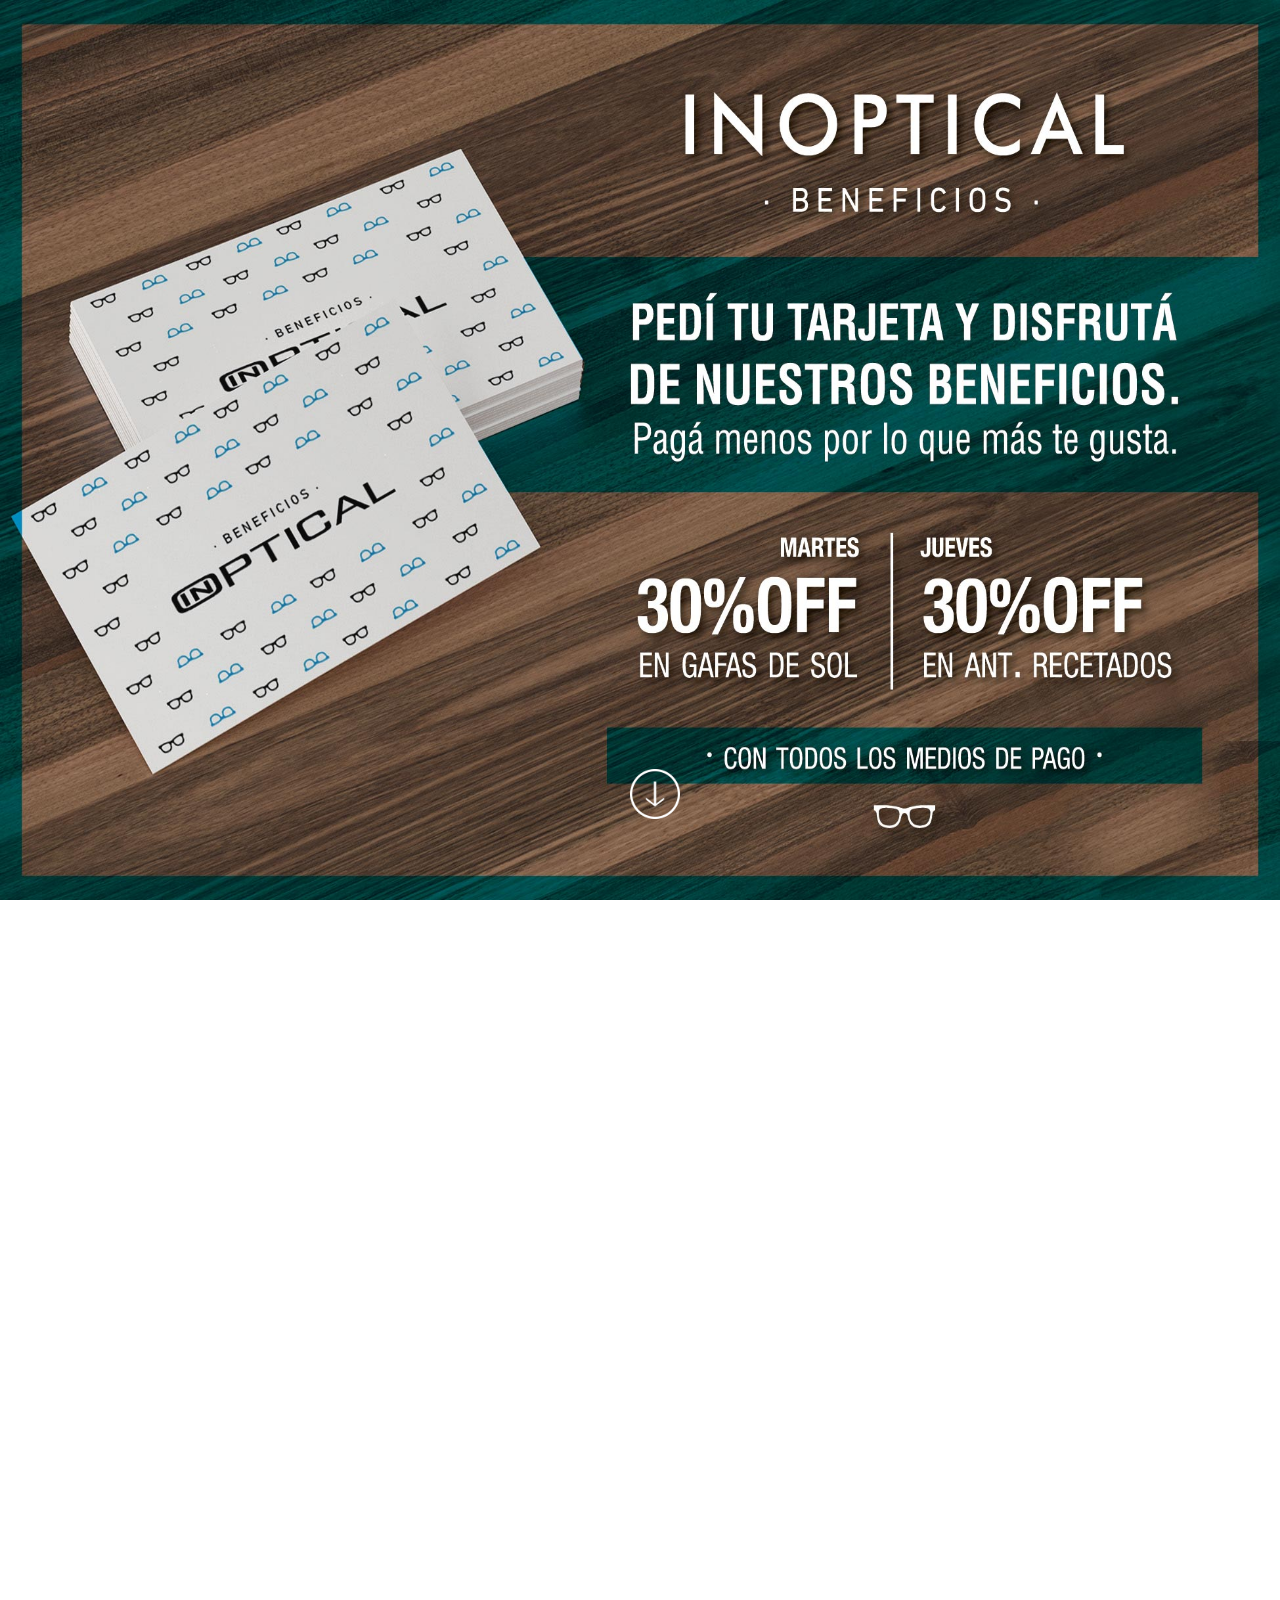
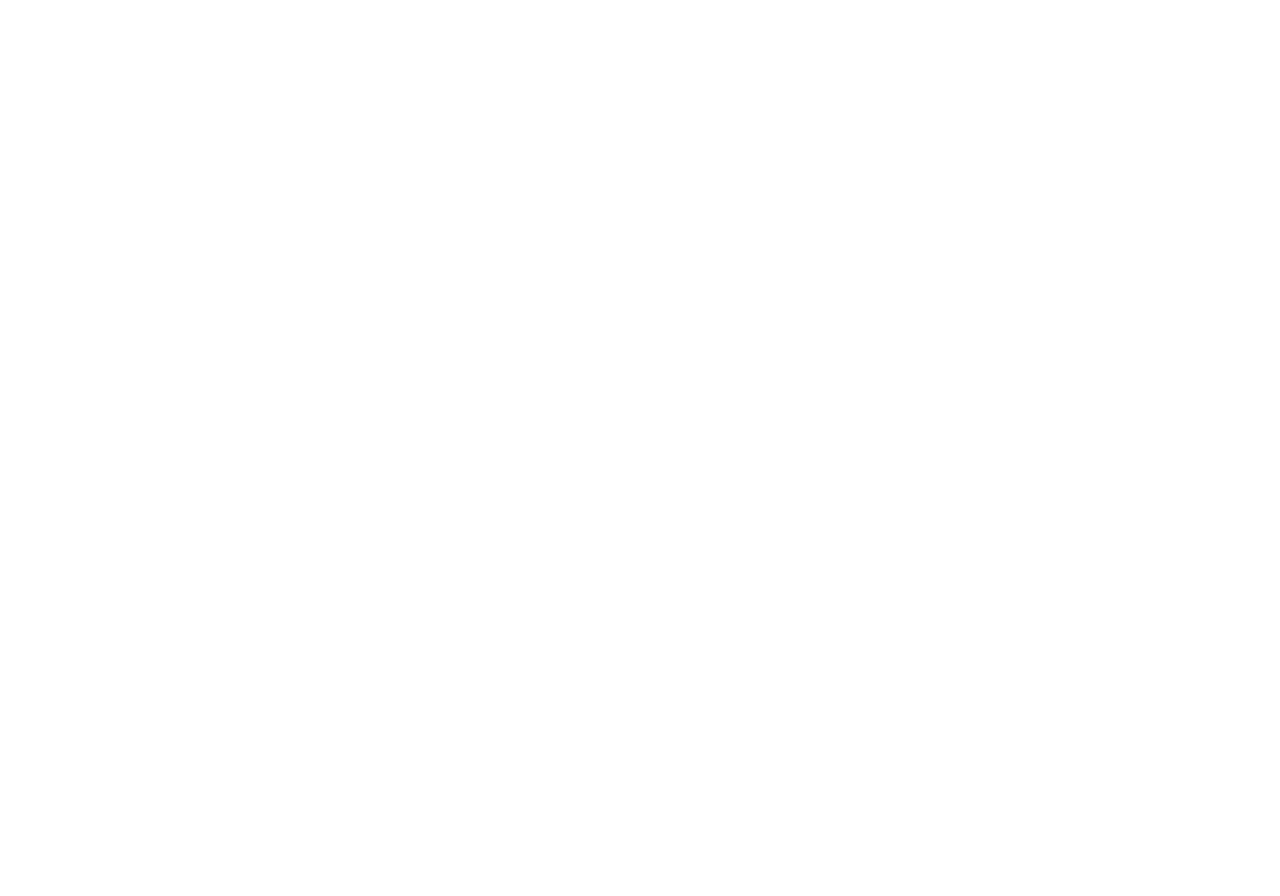
<file: index.html>
<!doctype html>
<html>
<head>
   <meta charset="utf-8">
   <meta name="viewport" content="width=device-width, initial-scale=1.0">
   <meta name="Enlace IT" content="">

   <title> IN OPTICAL </title>

   <!-- Bootstrap core CSS -->
   <link href="css/bootstrap.min.css" rel="stylesheet">
   <link href="css/bootstrap-social.css" rel="stylesheet">

   <!-- Custom Google Web Font -->
   <link href="font-awesome/css/font-awesome.min.css" rel="stylesheet">
   <link href='http://fonts.googleapis.com/css?family=Lato:100,300,400,700,900,100italic,300italic,400italic,700italic,900italic' rel='stylesheet' type='text/css'>
 <link href='http://fonts.googleapis.com/css?family=Arvo:400,700' rel='stylesheet' type='text/css'>

   <!-- Custom CSS-->
   <link href="css/general.css" rel="stylesheet">

  <!-- Owl-Carousel -->
   <link href="css/custom.css" rel="stylesheet">
 <link href="css/owl.carousel.css" rel="stylesheet">
   <link href="css/owl.theme.css" rel="stylesheet">
 <link href="css/style.css" rel="stylesheet">
 <link href="css/animate.css" rel="stylesheet">
 <!-- Magnific Popup core CSS file -->
 <link rel="stylesheet" href="css/magnific-popup.css">
 <script src="js/modernizr-2.8.3.min.js"></script>  <!-- Modernizr /-->
</head>
<body id="home">
 <!-- FullScreen -->
   <div class="intro-header img-responsive col-md-12 col-xs-12 col-sm-12">
       <!-- /.container -->
   <div class="col-md-12 col-xs-12 col-sm-12 text-center abcen wow fadeIn">
     <div class="button_down ">
       <a class="imgcircle wow bounceInUp" data-wow-duration="1.5s"  href="#formularioBeneficio"> <img class="img_scroll" src="img/icon/circle.png" alt=""> </a>
     </div>
   </div>
   </div>
 <!-- What is -->
  <div id="formularioBeneficio" class="col-md-12 col-xs-12 col-sm-12 fondoBeneficios clear">
     <div class="row centrarDiv">
       <div class="col-md-3 col-xs-12 col-sm-12 divwhite">
         <div class="col-md-12 col-xs-12 col-sm-12 logo">
           <img src="img/inoptic.png"/>
           <br/>
           <br/>
           <br/>
         </div>
           <h7><span>BASES LEGALES</span></h7>
           <br/>
           <br/>
           <p>
             Beneficios exclusivo para socios Inoptical hasta el dia 31/12/2016.
             Valido presentando su tarjeta y documento que acredite identidad.
             Los mismos estan vigentes a la fecha pudiendo estar sujetos a futuras modificaciones. Solo se podra hacer uso deellos una vez completado el formulario y confirmados los datos via e-mail. Las promociones vigentes no sonacumulativas con cualquier otro descuento y/o promocion eventual que el comercio disponga.
           </p>
       </div>
       <div class="col-md-8 col-xs-12  col-sm-12 divwhite">
         <div class="col-md-12 col-xs-12 logo">
           <img src="img/inoptic.png"/>
         </div>
         <form class="form-horizontal" id="beneficiosForm">
           <div class="col-md-12 col-xs-12 form-group">
             <input type="text" class="form-control input-sm" id="nombreApellido" placeholder="Nombre y Apellido" name="nombreApellido">
           </div>
           <div class="col-md-4 col-xs-12 form-group">
             <input type="text" class="form-control input-sm" id="dni" placeholder="D.N.I Nro." name="dni">
           </div>
           <div class="col-md-4  col-xs-12 form-group">
             <input type="text" class="form-control input-sm" id="fechaNacimiento" placeholder="Fecha Nac." name="fechaNacimiento">
           </div>
           <div class="col-md-4 col-xs-12 form-group">
             <select class="form-control input-sm" name="sexo" id="sexo">
               <option value="1">Hombre</option>
               <option value="0">Mujer</option>
             </select>
           </div>
           <div class="col-md-4 col-xs-12 form-group">
             <input type="text" class="form-control input-sm" id="telefono" placeholder="Telofono" name="telefono">
           </div>
           <div class="col-md-8 col-xs-12 form-group">
             <input type="text" class="form-control input-sm" id="celular" placeholder="Celular" name="celular">
           </div>
           <div class="col-md-6 col-xs-12 form-group">
             <input type="text" class="form-control input-sm" id="email" placeholder="Email" name="email">
           </div>
           <div class="col-md-3 col-xs-12 form-group">
             <input type="text" class="form-control input-sm" id="ocupacion" placeholder="Ocupacion" name="ocupacion">
           </div>
           <div class="col-md-3 col-xs-12 form-group">
             <input type="text" class="form-control input-sm" id="empresa" placeholder="Empresa" name="empresa">
           </div>
           <div class="col-md-8 col-xs-12 form-group">
             <input type="text" class="form-control input-sm" id="calle" placeholder="Direccion" name="calle">
           </div>
           <div class="col-md-2 col-xs-6 form-group">
             <input type="text" class="form-control input-sm" id="numeroCalle" placeholder="Nro" name="numeroCalle">
           </div>
           <div class="col-md-2 col-xs-6 form-group">
             <input type="text" class="form-control input-sm" id="piso" placeholder="Piso" name="piso">
           </div>
           <div class="col-md-6 col-xs-12 form-group">
             <input type="text" class="form-control input-sm" id="localidad" placeholder="Localidad" name="localidad">
           </div>
           <div class="col-md-6 col-xs-12 form-group">
             <input type="text" class="form-control input-sm" id="cp" placeholder="C.P." name="cp">
           </div>
           <div class="col-md-6 col-xs-12 form-group">
             <input type="text" class="form-control input-sm" id="provincia" placeholder="Provincia" name="provincia">
           </div>
           <div class="col-md-6 col-xs-12 form-group">
             <input type="text" class="form-control input-sm" id="today" placeholder="Fecha" name="fecha">
           </div>
           <div class="col-md-12 col-xs-12 footerForm">
             <div class="col-md-8 col-xs-8">
               <p class="textForm">ROCA 190 - <span>NEUQUEN CAPITAL</span> - INOPTICAL@HOTMAIL.COM</p>
             </div>
             <div class="col-md-4 col-xs-4">
               <button type="submit" class="btn btn-xs btn-primary sendButton">Registrar!</button>
             </div>
           </div>
         </form>
       </div>
     </div>
   </div>
 <!-- Contact -->
 <div id="contact" class="content-section-a clear">
   <div class="container">
     <div class="row">
     <div class="col-md-6 col-md-offset-3 text-center wrap_title">
       <h2>Contacto</h2>
     </div>
     <form id="formularioContacto" role="form" action="" method="post" >
       <div class="col-md-6">
         <div class="form-group">
           <label for="InputName">nombre</label>
           <div class="input-group">
             <input type="text" class="form-control" name="InputName" id="InputName" placeholder="Enter Name" required>
             <span class="input-group-addon"><i class="glyphicon glyphicon-ok form-control-feedback"></i></span>
           </div>
         </div>
         <div class="form-group">
           <label for="InputEmail">Mail</label>
           <div class="input-group">
             <input type="email" class="form-control" id="InputEmail" name="InputEmail" placeholder="Enter Email" required  >
             <span class="input-group-addon"><i class="glyphicon glyphicon-ok form-control-feedback"></i></span>
           </div>
         </div>
         <div class="form-group">
           <label for="InputMessage">Mensaje</label>
           <div class="input-group">
             <textarea name="InputMessage" id="InputMessage" class="form-control" rows="5" required></textarea>
             <span class="input-group-addon"><i class="glyphicon glyphicon-ok form-control-feedback"></i></span>
           </div>
         </div>
         <input type="submit" name="submit" id="submit" value="Submit" class="btn wow tada btn-embossed btn-primary pull-right">
       </div>
     </form>
     <hr class="featurette-divider hidden-lg">
       <div class="col-md-5 col-md-push-1 address">
         <address>
           <iframe src="https://www.google.com/maps/embed?pb=!1m18!1m12!1m3!1d3102.776063617778!2d-68.0640296842827!3d-38.95194397956227!2m3!1f0!2f0!3f0!3m2!1i1024!2i768!4f13.1!3m3!1m2!1s0x960a33ce4d6e00d3%3A0x63a78d6bc4a06498!2sIN+OPTICAL!5e0!3m2!1ses!2sar!4v1473375838961" width="600" height="450" frameborder="0" style="border:0" allowfullscreen></iframe>
         </address>
       </div>
      <div class="col-md-12 text-center">
        <h3>Social</h3>
        <li class="social">
          <a class="btn btn-lg btn-social-icon btn-facebook" href="https://www.facebook.com/inopticalnqn/?fref=ts">
            <span class="fa fa-facebook"></span>
          </a>
          <a class="btn btn-lg btn-social-icon btn-instagram" href="https://www.instagram.com/inoptical/">
            <span class="fa fa-instagram"></span>
          </a>
        </li>
      </div>
     </div>
   </div>
 </div>
   <!-- JavaScript -->
   <script src="https://www.google.com/recaptcha/api.js"></script>
   <!-- jQuery Version 1.11.1 -->
   <script src="js/jquery.js"></script>
   <!-- Bootstrap Core JavaScript -->
   <script src="js/bootstrap.min.js"></script>
   <script src="plugins/jquery/jquery-2.1.0.min.js"></script>
   <script src="plugins/jquery-ui/jquery-ui.min.js"></script>
   <!-- Include all compiled plugins (below), or include individual files as needed -->
   <script src="plugins/bootstrap/bootstrap.min.js"></script>
   <script src="plugins/justified-gallery/jquery.justifiedgallery.min.js"></script>
   <script src="plugins/tinymce/tinymce.min.js"></script>
   <script src="plugins/tinymce/jquery.tinymce.min.js"></script>
   <!-- All functions for this theme + document.ready processing -->
   <script src="plugins/bootstrapvalidator/bootstrapValidator.js"></script>
   <script src="js/ameBeneficios.js"></script>
</body>

</html>
</file>
<file: css/general.css>
/*
Theme: Flatfy Theme
Author: Andrea Galanti
Bootstrap Version
Build: 1.0
http://www.andreagalanti.it
*/

/*General */

body, html {
	height: 100%;
	width: 100%;
	overflow-x:hidden;
}
.divwhite{
height: 100%;
text-align: center;
background-color: #fff;
border-radius: 15px;
margin-left: 1.3em;
padding: 1.5%;
}
.centrarDiv{
	position: relative;
	margin: auto;
	right: 2em;
	left: 2em;
	padding-top: 4em;
	padding-bottom: 2em;
	min-height: 500px;
	min-width: 800px;
}
.form-group{
margin-right: 0.4em !important;
}
::-moz-selection{background:#1abc9c;color:white}

::selection{background:#1abc9c;color:white}

.abcen{position: absolute; bottom: 9%;}

.abcen1{position: absolute;top: 20%;}

.content-section-c {
	border-top: 1px solid #32465A;
	border-bottom: 1px solid #32465A;
	background-color: #34495e;
	padding: 90px 0;
}

.descp{
	margin: 0;
	padding: 0;
	line-height: 40px !important;
}

.glyphicon {
	margin-right: 10px;
}

.lead2 {
margin-bottom: 30px;
margin-top: 20px;
font-size: 18px;
line-height: 1.46428571;
font-weight: 300;
}

.lead3 {
margin-bottom: 0px;
margin-top: 0px;
font-size: 16px;
color: #8D8D8D;
line-height: 1.46428571;
font-weight: 300;
}

.float {
-webkit-animation-name: floatingx;
-webkit-animation-duration: 4s;
-webkit-animation-iteration-count: infinite;
-webkit-animation-timing-function: ease-in-out;
-moz-animation-name: floating;
-moz-animation-duration: 4s;
-moz-animation-iteration-count: infinite;
-moz-animation-timing-function: ease-in-out;
}

.phone-image {
max-width: 250px;
margin: auto;
}

.h1_home{
	font-size: 80px;
	font-family: arvo;
	font-weight: 300;
	letter-spacing: 6px;
}

.h3_home{font-weight: 300;}

/*own carousel */

#owl-demo .item{
  margin: 3px;
}
#owl-demo .item img{
  display: block;
  width: 100%;
  height: auto;
}

#owl-demo-1 .item{
  margin: 3px;
}
#owl-demo-1 .item img{
  display: block;
  width: 100%;
  height: auto;
}

/*magnific */
.mfp-bg {
background: #000000 !important;
opacity: 0.95 !important;
filter: alpha(opacity=95) !important;
}

.item .img-responsive {cursor:url(../img/cross.png),auto;}

/* Preloader */
#preloader {
	position: fixed;
	top:0;
	left:0;
	right:0;
	bottom:0;
	background-color:#fff; /* change if the mask should have another color then white */
	z-index:99; /* makes sure it stays on top */
}

#status {
	width:200px;
	height:200px;
	position:absolute;
	left:50%; /* centers the loading animation horizontally one the screen */
	top:50%; /* centers the loading animation vertically one the screen */
	background-image:url(../img/status.gif); /* path to your loading animation */
	background-repeat:no-repeat;
	background-position:center;
	margin:-100px 0 0 -100px; /* is width and height divided by two */
}


/* Button */
.mybutton_standard {
	border: 1px solid #fff;
	color: #fff;
}

.mybutton_cyano{
	border: 1px solid #4A90BE;
	color: #fff;
	background-color:#4A90BE;
}

.mybutton_cyano:hover{
	border: 1px solid #4A90BE;
	color: #4A90BE !important;
	background: rgba(204, 204, 204, 0);
}

.button_down img {
width: 50px;

}
.btn-primary {
	border-color: rgba(52, 73, 94, 0);
}

.tworow{margin-top: 90px;}

.social {
	font-size: 30px;
	text-decoration: none;
	list-style-type: none;
}

.box-icon {
	height: 150px;
	width: 150px;
	-moz-border-radius: 35px;
	border-radius: 100%;
	padding: 47px 10px;
	background-color: #f0f1ec;
	color: #034b81;
	text-align: center;
	-webkit-transition: all 0.3s;
	-moz-transition: all 0.3s;
	transition: all 0.3s;
	margin-right: 15px;
}


.owl-theme .owl-controls .owl-page span {
background: #1abc9c !important;
}

/* Nav */
.navbar {
	position: relative;
	min-height: 60px;
	margin-bottom: 0;
	width: 100%;
	z-index: 999;
	border-radius: 0;
}

.navbar-default {
	position: relative;
	min-height: 60px;
	width: 100%;
	z-index: 999;

}

.navbar-default .navbar-nav>li>a {
color: #ffffff;
}

.navbar-default .navbar-nav>li>a:hover {
color: #ECEBEB;
}

.navbar-default .navbar-brand {
color: #ffffff;
}
.navbar-default .navbar-brand:hover {
color: #ECEBEB;
}

.navbar-brand {
	font-family: arvo;
	letter-spacing: 3px;
	font-weight: 400 !important;
}

.lead {
	font-size: 16px;
	font-weight: 400;
}
.fondoBeneficios{
	min-height: 650px;
	width: 100%;
	color: #f8f8f8;
	background: url(../img/fondoInoptic.png) no-repeat center center;
	background-size: cover;
	text-align: center;
}
.intro-header {
	height: 100%; /* Full PAge */
	width: 100%;
	color: #f8f8f8;
	background: url(../img/beneficiosModal.jpg) no-repeat center center;
	background-size: 100% 100%;
	text-align: center;
}

.intro-message {
	position: relative;
	padding-top: 12%;
	padding-bottom: 20%;
}

.list-inline {
	margin-top: 30px;
}
.intro-message > h1 {
	margin: 0;
	font-size: 5em;
	font-family: "Lato", "Helvetica Neue", Helvetica, Arial, sans-serif;
	font-weight: 400;
	letter-spacing: 3px;
}

.intro-divider {
	width: 400px;
	border-top: 1px solid #f8f8f8;
	border-bottom: 1px solid rgba(0, 0, 0, 0.2);
}

.intro-message > h3 {
	margin: 0;
	font-size: 2.8em;
	font-family: "Lato", "Helvetica Neue", Helvetica, Arial, sans-serif;
	font-weight: 300;
	letter-spacing: 0px;
	margin-top: 10px;
}


.network-name {
	font-size: 14px;
	font-weight: 400;
	letter-spacing: 1.5px;
}

.content-section-a {
	background-color: #f8f8f8;
	padding: 90px 0;
}

.content-section-b {
	border-top: 1px solid #e7e7e7;
	border-bottom: 1px solid #e7e7e7;
	padding: 90px 0;
}

.section-heading {
	margin-bottom: 30px;
}

.section-heading-spacer {
	border-top: 3px solid #e7e7e7;
	width: 200px;
	float: left;
}

.banner {
	padding: 100px 0;
	color: #f8f8f8;
	background: url(../img/intro/banner-bg.jpg) no-repeat center center;
	background-size: cover;
}

/* Animate */
.rotate{
    -webkit-transition-duration: 0.8s;
    -moz-transition-duration: 0.8s;
    -o-transition-duration: 0.8s;
    transition-duration: 0.8s;

    -webkit-transition-property: -webkit-transform;
    -moz-transition-property: -moz-transform;
    -o-transition-property: -o-transform;
    transition-property: transform;

    overflow:hidden;

    }

.rotate:hover
{
    -webkit-transform:rotate(360deg);
    -moz-transform:rotate(360deg);
    -o-transform:rotate(360deg);
}



/* Style for form modal */
.content-style-form {
	position: relative;
	text-align: left;
}

.content-style-form h2 {
	margin: 0;
	padding: 0.4em 0 0.3em;
	text-align: center;
	font-weight: 300;
	font-size: 3.5em;
}

.content-style-form form {
	padding: 10px 30px;
}

.content-style-form form p {
	margin: 0 0 5px 0;
	font-size: 0.7em;
}

.content-style-form label {
	display: block;
	padding: 10px 0 0;
	color: #34495e;
	text-transform: uppercase;
	letter-spacing: 1px;
	font-weight: bold;
}

.content-style-form input[type="text"],
.content-style-form input[type="password"] {
	padding: 10px;
	width: 100%;
	border: 2px solid #ebd3bd;
	background: transparent;
	color: #b09a86;
	font-weight: 300;
	font-size: 2.2em;
}

.content-style-form input[type="text"]:focus,
.content-style-form input[type="password"]:focus {
	border-color: #e75854;
	color: #e75854;
}

.content-style-form input:focus {
	outline: 0;
}

.content-style-form button {
	display: block;
	margin-top: 2.5em;
	padding: 1.5em;
	width: 100%;
	border: none;
	background: #e75854;
	color: #fff;
	text-transform: uppercase;
	letter-spacing: 1px;
	font-weight: 800;
	font-size: 1.25em;
}

.content-style-form .icon-close {
	top: 0;
	right: 0;
	color: #ebd3bd;
	font-size: 75%;
}

.content-style-form .icon-close:hover {
	color: #e75854;
}

.js .content-style-form-1 h2,
.js .content-style-form-1 p,
.js .content-style-form-1 .icon-close {
	opacity: 0;
	-webkit-transition: opacity 0.2s 0.35s, -webkit-transform 0.2s 0.35s;
	transition: opacity 0.2s 0.35s, transform 0.2s 0.35s;
	-webkit-transform: scale(0.85);
	transform: scale(0.85);
}

.content-style-form-1 p:first-child {
	-webkit-transition-delay: 0.4s;
	transition-delay: 0.4s;
}

.content-style-form-1 p:nth-child(2) {
	-webkit-transition-delay: 0.45s;
	transition-delay: 0.45s;
}

.content-style-form-1 p:nth-child(3) {
	-webkit-transition-delay: 0.5s;
	transition-delay: 0.5s;
}

.morph-button.open .content-style-form-1 h2,
.morph-button.open .content-style-form-1 p,
.morph-button.open .content-style-form-1 .icon-close {
	opacity: 1;
	-webkit-transform: scale(1);
	transform: scale(1);
}

.js .content-style-form-2 h2,
.js .content-style-form-2 p,
.js .content-style-form-2 .icon-close {
	opacity: 0;
	-webkit-transition: opacity 0.2s 0.3s, -webkit-transform 0.2s 0.3s;
	transition: opacity 0.2s 0.3s, transform 0.2s 0.3s;
	-webkit-transform: translateY(50px);
	transform: translateY(50px);
}

.content-style-form-2 p:first-child {
	-webkit-transition-delay: 0.35s;
	transition-delay: 0.35s;
}

.content-style-form-2 p:nth-child(2) {
	-webkit-transition-delay: 0.4s;
	transition-delay: 0.4s;
}

.content-style-form-2 p:nth-child(3) {
	-webkit-transition-delay: 0.45s;
	transition-delay: 0.45s;
}

.content-style-form-2 p:nth-child(4) {
	-webkit-transition-delay: 0.5s;
	transition-delay: 0.5s;
}

.morph-button.open .content-style-form-2 h2,
.morph-button.open .content-style-form-2 p,
.morph-button.open .content-style-form-2 .icon-close {
	opacity: 1;
	-webkit-transform: translateY(0);
	transform: translateY(0);
}

.content-style-form-4 form {
	padding: 30px;
	background: #fff;
	color: #ccb096;
	font-size: 1.5em;
	-webkit-perspective: 1000px;
	perspective: 1000px;
}

.content-style-form-4 input[type="text"] {
	border: none;
	background-color: #f0f0f0;
}

.content-style-form-4 form button {
	background: #34495e;
}

.content-style-form-4 form button:focus,
.content-style-form-4 form button:hover {
	background: #1abc9c;
}

.js .content-style-form-4 p {
	opacity: 0;
	-webkit-transition: opacity 0.3s, -webkit-transform 0.3s;
	transition: opacity 0.3s, transform 0.3s;
	-webkit-transform: rotateX(-45deg);
	transform: rotateX(-45deg);
	-webkit-transform-origin: center top;
	transform-origin: center top;
}

.morph-button.open .content-style-form-4 p {
	opacity: 1;
	-webkit-transition: opacity 0.4s 0.2s, -webkit-transform 0.4s 0.2s;
	transition: opacity 0.4s 0.2s, transform 0.4s 0.2s;
	-webkit-transform: rotateY(0deg);
	transform: rotateY(0deg);
}

.morph-button.open .content-style-form-4 p:nth-child(2) {
	-webkit-transition-delay: 0.35s;
	transition-delay: 0.35s;
}

.content-style-social {
	padding: 30px;
	text-align: left;
}

.morph-button-inflow-2 > button svg {
	display: inline-block;
	padding-right: 10px;
	width: 20px;
	height: 20px;
	vertical-align: -5%;
}

.morph-button-inflow-2 > button svg path {
	fill: #e75854;
}

.content-style-social a {
	display: block;
	padding: 0.5em 0;
	color: #67c2d4;
	vertical-align: middle;
	text-transform: uppercase;
	letter-spacing: 1px;
	font-weight: 700;
	font-size: 0.8em;
	line-height: 32px;
}

.js .content-style-social a {
	-webkit-transition: -webkit-transform 0.3s;
	transition: transform 0.3s;
	-webkit-transform: translateX(100%);
	transform: translateX(100%);
}

.content-style-social a:hover {
	color: #e75854;
}

.content-style-social a:hover svg path {
	fill: #e75854;
}

.content-style-social a svg {
	display: inline-block;
	padding-right: 10px;
	vertical-align: middle;
	-webkit-backface-visibility: hidden;
}

.morph-button-inflow.open .content-style-social a {
	-webkit-transform: translateX(0);
	transform: translateX(0);
}

.morph-button-inflow.open .content-style-social a:nth-child(2) {
	-webkit-transition-delay: 0.05s;
	transition-delay: 0.05s;
}

.morph-button-inflow.open .content-style-social a:nth-child(3) {
	-webkit-transition-delay: 0.1s;
	transition-delay: 0.1s;
}

/* Morph Button: Default Styles */

.morph-button {
	position: relative;
	display: block;
	margin: 0 auto;
}

.morph-button > button {
	position: relative;
	padding: 0 1em;
	border: none;
	background-color: #e85657;
	color: #f9f6e5;
	text-transform: uppercase;
	letter-spacing: 1px;
	font-weight: 700;
	line-height: 80px;
	overflow: hidden;
}

.morph-button.open > button {
	pointer-events: none;
}

.morph-content {
	pointer-events: none;
}

.morph-button.open .morph-content {
	pointer-events: auto;
}

/* Common styles for overlay and modal type (fixed morph) */
.morph-button-fixed,
.morph-button-fixed .morph-content {
	width: 300px;
	height: 80px;
}

.morph-button-fixed > button {
	z-index: 1000;
	width: 100%;
	height: 100%;
	-webkit-transition: opacity 0.1s 0.5s;
	transition: opacity 0.1s 0.5s;
}

.morph-button-fixed.open > button {
	opacity: 0;
	-webkit-transition: opacity 0.1s;
	transition: opacity 0.1s;
}

.morph-button-fixed .morph-content {
	position: fixed;
	z-index: 900;
	opacity: 0;
	-webkit-transition: opacity 0.3s 0.5s, width 0.4s 0.1s, height 0.4s 0.1s, top 0.4s 0.1s, left 0.4s 0.1s, margin 0.4s 0.1s;
	transition: opacity 0.3s 0.5s, width 0.4s 0.1s, height 0.4s 0.1s, top 0.4s 0.1s, left 0.4s 0.1s, margin 0.4s 0.1s;
}

.morph-button-fixed.open .morph-content {
	opacity: 1;
}

.morph-button-fixed .morph-content > div {
	visibility: hidden;
	height: 0;
	opacity: 0;
	-webkit-transition: opacity 0.1s, visibility 0s 0.1s, height 0s 0.1s;
	transition: opacity 0.1s, visibility 0s 0.1s, height 0s 0.1s;
}

.morph-button-fixed.open .morph-content > div {
	visibility: visible;
	height: auto;
	opacity: 1;
	-webkit-transition: opacity 0.3s 0.5s;
	transition: opacity 0.3s 0.5s;
}

.morph-button-fixed.active > button {
	z-index: 2000;
}

.morph-button-fixed.active .morph-content {
	z-index: 1900;
}

/* Transitions for overlay button and sidebar button */
.morph-button-overlay .morph-content,
.morph-button-sidebar .morph-content {
	-webkit-transition: opacity 0.3s 0.5s, width 0.4s 0.1s, height 0.4s 0.1s, top 0.4s 0.1s, left 0.4s 0.1s;
	transition: opacity 0.3s 0.5s, width 0.4s 0.1s, height 0.4s 0.1s, top 0.4s 0.1s, left 0.4s 0.1s;
}

.morph-button-overlay.open .morph-content,
.morph-button-sidebar.open .morph-content {
	-webkit-transition: width 0.4s 0.1s, height 0.4s 0.1s, top 0.4s 0.1s, left 0.4s 0.1s;
	transition: width 0.4s 0.1s, height 0.4s 0.1s, top 0.4s 0.1s, left 0.4s 0.1s;
}

/* Morph Button Style: Overlay */
.morph-button.morph-button-overlay {
	margin: 50px auto;
}

.morph-button-overlay .morph-content {
	overflow: hidden;
	background: #e85657;
}

.morph-button-overlay.open .morph-content {
	top: 0 !important;
	left: 0 !important;
	width: 100%;
	height: 100%;
}

/* Morph Button Style: Modal */
.morph-button-modal::before {
	position: fixed;
	top: 0;
	left: 0;
	z-index: 800;
	width: 100%;
	height: 100%;
	background: rgba(0,0,0,0.5);
	content: '';
	opacity: 0;
	-webkit-transition: opacity 0.5s;
	transition: opacity 0.5s;
	pointer-events: none;
}

.morph-button-modal.open::before {
	opacity: 1;
	pointer-events: auto;
}

.morph-button-modal.active::before {
	z-index: 1800;
}

.morph-button-modal .morph-content {
	overflow: hidden;
	-webkit-transition: opacity 0.3s 0.5s, width 0.4s 0.1s, height 0.4s 0.1s, top 0.4s 0.1s, left 0.4s 0.1s, margin 0.4s 0.1s;
	transition: opacity 0.3s 0.5s, width 0.4s 0.1s, height 0.4s 0.1s, top 0.4s 0.1s, left 0.4s 0.1s, margin 0.4s 0.1s;
}

.morph-button-modal.open .morph-content {
	top: 50% !important;
	left: 50% !important;
	margin: -210px 0 0 -300px;
	width: 600px;
	height: 420px;
	-webkit-transition: width 0.4s 0.1s, height 0.4s 0.1s, top 0.4s 0.1s, left 0.4s 0.1s, margin 0.4s 0.1s;
	transition: width 0.4s 0.1s, height 0.4s 0.1s, top 0.4s 0.1s, left 0.4s 0.1s, margin 0.4s 0.1s;
}

/* Colors and sizes for individual modals */
.morph-button.morph-button-modal-1 {
	float: left;
}

.morph-button.morph-button-modal-2,
.morph-button.morph-button-modal-3 {
	display: inline-block;
	margin: 10px 15px;
}

.morph-button-modal-1 > button,
.morph-button-modal-1 .morph-content {
	background-color: #553445;
}

.morph-button-modal-2 > button,
.morph-button-modal-2 .morph-content,
.morph-button-modal-3 > button,
.morph-button-modal-3 .morph-content {
	background-color: #fef0e3;
	color: #e75854;
}

.morph-button-modal-4 {
	display: inline-block;
}

.morph-button-modal-4 > button,
.morph-button-modal-4 .morph-content {
	background-color: #faf1e0;
	color: #553445;
}

.morph-button-modal-4 > button span,
.morph-button-modal-4 .morph-clone {
	padding-left: 10px;
	color: #286f81;
}

.morph-button-modal-4 .morph-clone {
	position: absolute;
	right: 34px;
	bottom: 30px;
	z-index: 100;
	letter-spacing: 1px;
	font-weight: 700;
	-webkit-transition: bottom 0.4s 0.1s, right 0.4s 0.1s;
	transition: bottom 0.4s 0.1s, right 0.4s 0.1s;
}

.morph-button-modal-4.open .morph-clone,
.no-js .morph-button-modal-4 .morph-clone {
	right: 10px;
	bottom: 10px;
}

.morph-button-modal-1::before {
	background: rgba(240,221,204,0.7);
}

.morph-button-modal-2.open .morph-content {
	margin: -210px 0 0 -170px;
	width: 340px;
	height: 420px;
}

.morph-button-modal-3.open .morph-content {
	margin: -255px 0 0 -210px;
	width: 420px;
	height: 510px;
}

.morph-button-modal-3.open .morph-content > div {
	height: 420px;
}

.morph-button-modal-2.open .morph-content > div,
.morph-button-modal-3.open .morph-content > div {
 	-webkit-transition: opacity 0.3s 0.3s;
	transition: opacity 0.3s 0.3s;
}

.morph-button-modal-4.open .morph-content {
	margin: -200px 0 0 -320px;
	width: 640px;
	height: 400px;
}

/* Morph Button Style: In the content flow */
.morph-button-inflow {
	overflow: hidden;
	max-width: 100%;
	height: 70px;
}

.morph-button-inflow > button {
	width: 100%;
	line-height: 70px;
}

.morph-button-inflow .morph-content {
	position: absolute;
	top: 0;
	left: 0;
	width: 100%;
}

.morph-button-inflow .morph-content .morph-clone {
	padding: 0;
	font-weight: 700;
	font-size: 1.5em;
	line-height: 70px;
}

/* Colors and sizes for individual in flow buttons */
.morph-button-inflow-1 {
	width: 600px;
	margin: 2em auto;
	-webkit-transition: height 0.5s cubic-bezier(0.7,0,0.3,1);
	transition: height 0.5s cubic-bezier(0.7,0,0.3,1);
}

.morph-button-inflow-1 > button span {
	visibility: hidden;
}

.morph-button-inflow-1 .morph-content .morph-clone {
	color: #FFFFFF;
	background: #1abc9c;
}

.morph-button-inflow-2 {
	position: absolute;
	top: 50%;
	left: 50%;
	width: 220px;
	background-color: #fef0e3;
	-webkit-transition: height 0.3s, width 0.3s, -webkit-transform 0.3s;
	transition: height 0.3s, width 0.3s, transform 0.3s;
	-webkit-transform: translateX(-50%) translateY(-50%);
	transform: translateX(-50%) translateY(-50%);
}

.morph-button-inflow-2 > button {
	position: absolute;
	top: 0;
	left: 0;
	width: 100%;
	height: 100%;
	background-color: transparent;
	color: #e75854;
	-webkit-transition: -webkit-transform 0.3s;
	transition: transform 0.3s;
}

.morph-button-inflow-2.open > button {
	-webkit-transform: translateX(-100%);
	transform: translateX(-100%);
}

.morph-button-inflow-2 .morph-content {
	width: 260px;
	height: 200px;
}

.morph-button-inflow-2.open {
	width: 260px;
}

/* Morph Button Style: Sidebar */
.morph-button-sidebar,
.morph-button-sidebar .morph-content {
	width: 60px;
	height: 60px;
}

.morph-button-sidebar {
	position: fixed;
	bottom: 50px;
	left: 50px;
}

.morph-button-sidebar > button {
	line-height: 60px;
	font-size: 1.6em;
	padding: 0;
}

.morph-button-sidebar .morph-content {
	background: #e85657;
}

.morph-button-sidebar.open .morph-content {
	top: 0 !important;
	left: 0 !important;
	width: 300px;
	height: 100%;
	overflow: hidden;
	-webkit-backface-visibility: hidden;
}

/* Let's add some nice easing for all cases */
.morph-button .morph-content,
.morph-button.open .morph-content,
.morph-button-modal-4 .morph-clone {
	-webkit-transition-timing-function: cubic-bezier(0.7,0,0.3,1);
	transition-timing-function: cubic-bezier(0.7,0,0.3,1);
}

/* Helper classes */
.noscroll {
	overflow: hidden;
}

.morph-button-overlay.scroll .morph-content {
	overflow-y: scroll;
}

.morph-button-sidebar.scroll .morph-content {
	overflow: auto;
}

/* No JS fallback: let's hide the button and show the content */
.no-js .morph-button > button {
	display: none;
}

.no-js .morph-button {
	margin: 10px 0;
	float: none;
}

.no-js .morph-button,
.no-js .morph-button .morph-content,
.no-js .morph-button .morph-content > div {
	position: relative;
	width: auto;
	height: auto;
	opacity: 1;
	visibility: visible;
	top: auto;
	left: auto;
	-webkit-transform: none;
	transform: none;
	pointer-events: auto;
}

.no-js .morph-button .morph-content .icon-close {
	display: none;
}

.no-js .morph-button-sidebar {
	width: 300px;
	position: fixed;
	top: 0;
	left: 0;
	margin: 0;
	height: 100%;
	background: #e85657;
	overflow: auto;
}

.no-transition {
	-webkit-transition: none !important;
	transition: none !important;
}

/* Media Queries */
/* Media queries!
-------------------------------------------------------------------------------*/

/* 960 Screens */
@media only screen and (min-width: 960px) and (max-width: 1250px) {

}
@media only screen and (min-width: 768px) and (max-width: 820px) {

}
/* Tablet */
@media only screen and (min-width: 768px) and (max-width: 959px) {

		h1, .h1 {
			font-size: 50px;
		}

		h3, .h3 {
			font-size: 20px;
		}

}


/* All Mobile Sizes (devices and browser) */
	@media only screen and (max-width: 767px) {
		.intro-header {
			max-height: 350px;
			padding-top: 50px;
			padding-bottom: 50px;
			color: #f8f8f8;
		  background: url(../img/beneficiosModal.jpg) no-repeat center center;
			background-size: 100% 100%;
			text-align: center;
			background-color: #34495e;
		}
		.form-group{
		margin-right: 0.1em !important;
		}
		.divwhite{
		height: 100%;
		text-align: center;
		background-color: #fff;
		border-radius: 15px;
		padding: 0px;
		width: 300px;
		clear: both;
		}
		.fondoBeneficios{
			margin: 0px;
			padding: 0px;
			color: #fff;
			background: none;
			text-align: center;
		}
		.centrarDiv{
			position: relative;
			margin: 0;
			right: 0;
			left: 0;
			padding-top: 0;
			padding-bottom: 0;
			max-width: 767px;
		}

		h1, .h1 {
			font-size: 50px;
		}

		h3, .h3 {
			font-size: 20px;
		}
		#gallery1{display:none}

		.button_down {display:none}


	}

/* Mobile Landscape */
@media only screen and (min-width: 480px) and (max-width: 767px) {

	.intro-header {
		padding-top: 50px;
		padding-bottom: 50px;
		color: #f8f8f8;
		background: url(../img/beneficiosModal.jpg) no-repeat center center;
		background-size: 100% 100%;
		text-align: center;
		background-color: #34495e;
	}
	.form-group{
	margin-right: 0.1em !important;
	}
	.divwhite{
	height: 100%;
	text-align: center;
	background-color: #fff;
	border-radius: 15px;
	padding: 1%;
	min-width: 480px;
	clear: both;
	}
	.fondoBeneficios{
		color: #fff;
		background: none;
		text-align: center;
	}
	.centrarDiv{
		position: relative;
		margin: 0;
		right: 0;
		left: 0;
		padding-top: 0;
		padding-bottom: 0;
		min-width: 480px;
	}

}

/* Mobile Portrait */
@media only screen and (max-width: 479px) {

	.intro-header {
		padding-top: 50px;
		padding-bottom: 50px;
		color: #f8f8f8;
		background: url(../img/beneficiosModal.jpg) no-repeat center center;
		background-size: 100% 100%;
		text-align: center;
		background-color: #34495e;
	}
	.form-group{
	margin-right: 0.1em !important;
	}
	.divwhite{
	height: 100%;
	text-align: center;
	background-color: #fff;
	border-radius: 15px;
	padding: 1%;
	width: 350px;
	clear: both;
	}
	.fondoBeneficios{
		color: #fff;
		background: none;
		text-align: center;
	}
	.centrarDiv{
		position: relative;
		margin: 0;
		right: 0;
		left: 0;
		padding-top: 0;
		padding-bottom: 0;
		max-width: 479px;
	}

}
@media screen and (max-width: 600px) {
	.morph-button-modal.open .morph-content {
		top: 0% !important;
		left: 0% !important;
		margin: 0;
		width: 100%;
		height: 100%;
		overflow-y: scroll;
		-webkit-transition: width 0.4s 0.1s, height 0.4s 0.1s, top 0.4s 0.1s, left 0.4s 0.1s;
		transition: width 0.4s 0.1s, height 0.4s 0.1s, top 0.4s 0.1s, left 0.4s 0.1s;
	}
}

@media screen and (max-width: 400px) {
	.morph-button-fixed,
	.morph-button-fixed .morph-content {
		width: 200px;
		height: 80px;
	}

	.morph-button-fixed > button {
		font-size: 75%;
	}

	.morph-button-sidebar > button {
		font-size: 1.6em;
	}

	.morph-button-inflow .morph-content .morph-clone {
		font-size: 0.9em;
	}

	.morph-button-modal-4,
	.morph-button-modal-4 .morph-content {
		width: 220px;
		height: 120px;
	}

	.morph-button-modal-4 > button {
		font-size: 100%;
		line-height: 50px;
	}

	.morph-button-modal-4 > button span {
		display: block;
	}

	.morph-button-modal-4 .morph-clone {
		right: 83px;
		bottom: 26px;
	}

	.morph-button-sidebar,
	.morph-button-sidebar .morph-content {
		width: 100% !important;
		height: 60px !important;
	}

	.morph-button-sidebar {
		bottom: 0px;
		left: 0px;
	}

	.morph-button-sidebar.open .morph-content {
		height: 100% !important;
	}
}

@media (max-width: 1199px) {
	ul.banner-social-buttons {
		float: left;
		margin-top: 15px;
	}
}

@media (max-width: 767px) {
	.banner h2 {
		margin: 0;
		text-shadow: 2px 2px 3px rgba(0, 0, 0, 0.6);
		font-size: 3em;
	}

	ul.banner-social-buttons > li {
		display: block;
		margin-bottom: 20px;
		padding: 0;
	}

	ul.banner-social-buttons > li:last-child {
		margin-bottom: 0;
	}
}

footer {
	background-color: #f8f8f8;
	padding: 50px 0;
}

p.copyright {
	margin: 15px 0 0;
}

@media (max-width: 767px) {
	.intro-message {
		padding-bottom: 15%;
	}

	.intro-message > h1 {
		font-size: 3em;
	}

	ul.intro-social-buttons > li {
		display: block;
		margin-bottom: 20px;
		padding: 0;
	}

	ul.intro-social-buttons > li:last-child {
		margin-bottom: 0;
	}

	.intro-divider {
		width: 100%;
	}
}


@media screen and (max-width: 770px) {
	.mockup-left {
		float: none;
		margin: 0 auto 20px;
	}

	.mockup-right {

	}

	.joiner {
		display: block;
	}
}

@media screen and (max-width: 400px) {
	.mockup-content > span:nth-last-child(2) {
		width: calc(100% - 210px);
	}
}

@media screen and (max-width: 25em) {

	.codrops-icon span {
		display: none;
	}

}
</file>
<file: css/custom.css>
/* Owl Carousel Bootstrap Custom CSS */
.clear { clear: both; }
.logo{
margin-bottom: 1em;
}
.textForm{
position: relative;
top: auto;
line-height: 2em;
text-align: left;
font-size: 0.8em;
}
.footerForm{
text-align: center;
}
span{
	font-weight: bold;
}
.form-control::-webkit-input-placeholder { color: #898787 !important;}
.form-control:-moz-placeholder { color: #898787 !important; }
.form-control::-moz-placeholder { color: #898787 !important; }
.form-control:-ms-input-placeholder { color: #898787 !important; }
h1, h2, h3, h4, h5, h6, h7, p, label{
	color: #4f4c4c;
}
.form-control{
background-color:#e9e9e9;
border: 0px !important;
color: #000 !important;
}
/* Header Navigation */
#top-nav{
	border-bottom: 1px solid #e1e6dd;
	background: #FFF;
	-webkit-transform: translateZ(0)

}
#top-nav.navbar{
	margin-bottom: 0px;

}
#top-nav.navbar .nav{
	margin: 8px 0px;
}

#top-nav.navbar .nav > li > a {
	padding: 6px 12px;
	margin: 0px;
	text-transform: uppercase;
	font-weight: 400;

	-webkit-transition: background-color 200ms ease;
	-moz-transition: background-color 200ms ease;
	-o-transition: background-color 200ms ease;
	transition: background-color 200ms ease;
}
#top-nav.navbar .nav > li > a.download{
	-webkit-border-radius: 3px;
	-moz-border-radius: 3px;
	border-radius: 3px;
}

#top-nav.navbar .nav > li > a.download-on{
	background-color: #ff8a3c;
	color: #ffffff;
}
#top-nav.navbar .nav > li > a.download-on:hover{
	color: #ffffff;
	background-color: #ff7920;
}
.btn-navbar span.icon-bar{
	margin-top: 0px;
}

/* Header  */

#header{
	background: #f1f1f1;
	padding: 100px 0 100px;
}
#header h1{
	color: #7fc242;
	margin-bottom: 10px;
	margin-top: 40px;
}
#header h3{
	margin-bottom: 30px;
	width: 400px;
}
#header .btn-success {
	padding: 15px 30px;
	margin-bottom: 5px;
}
#header .logo{
	display: block;
	margin-top:60px;
	float: right
}
img.arrow-down{
	margin: 0 auto;
	display: block;
}
h1{
	margin-top: 80px;
}

pre.pre-show{
	margin: 40px 0px;

}
.tab-content pre.pre-show{
	margin: 0px 0px 0px 0px;
}
.nav-tabs{
	margin-top: 20px;
	margin-bottom: 0px;

}
.tab-content{
	border-left: 1px solid #ddd;
	border-right: 1px solid #ddd;
	border-bottom: 1px solid #ddd;
	-webkit-border-radius: 0px 0px 4px 4px;
	-moz-border-radius: 0px 0px 4px 4px;
	border-radius: 0px 0px 4px 4px;

}
/* Content */
.table th, .table td {
padding: 8px 12px;
}

.wrap_title{margin-bottom: 30px;}

/*  Owl */
#owl-demo .item{
	margin: 4px;
}
#owl-demo .item img{
	display: block;
	width: 100%;
	height: auto;
}
/* Footer */

#footer{
	padding: 20px 0px;
	background: #f3f3f3;
	text-align: center
}
.twitter-share-button{
	top: 4px;
	position: relative;
}

/* Demo Slides */

#owl-example .item{
	padding: 30px 0px;
	margin: 10px;
	color: #FFF;
	-webkit-border-radius: 3px;
	-moz-border-radius: 3px;
	border-radius: 3px;
	text-align: center;
}
#owl-example .item img{
	width: auto;
	margin: 0 auto;
	display: block;
}
#owl-example .item h3{
	font-size: 28px;
	font-weight: 300;
	margin: 25px 0 0;
}
#owl-example .item h4{
	margin: 5px 0 0;
	font-size: 18px;
}
.item h1{
	margin: inherit;
}

.orange{
	background: #ff8a3c;
}
.darkCyan{
	background: #42bdc2;
}
.forestGreen{
	background: #7fc242;
}
.yellow {
	background: #ffd800;
}
.dodgerBlue {
	background: #388bd1;
}
.skyBlue {
	background: #a1def8;
}
.zombieGreen {
	background: #3fbf79;
}
.violet {
	background: #db6ac5;
}
.yellowLight {
	background: #fee664;
}
.steelGray {
	background: #cad3d0;
}

/* More Demo Box */

#example-info h1,
#more h1{
	margin-top: 40px;
}
.demos-row{
	margin-top: 30px;
	margin-bottom: 30px;
}
.demo-page{
	margin-top: 0px;
	margin-bottom: 100px;
}
.demo-box{
	display: block;
	background: #f3f3f3;
	text-align: center;
	font-size: 18px;
	-webkit-border-radius: 3px;
	-moz-border-radius: 3px;
	border-radius: 3px;
}
.demo-box h3{
	padding-bottom:20px;
	margin: 0px;
	color: #869690;
}
.demo-box:hover{
	text-decoration: none;
}
.demo-wrapper{
	padding: 30px 0px 20px 0px;
	padding-left: 30px;
	padding-right: 30px;
}
.demo-slide {
	float: left;
}
.demo-slide .bg{
	background: #aebab6;
	margin-right: 1px;
	height: 100%;
}
.demo-box:hover .demo-slide .bg{
	background: #7fc242;
}
/* Images */
.demo-images .demo-slide{
	height: 40px;
	width: 33.3333333%;
}

/* Full */
.demo-full {
	padding-left: 0px;
	padding-right: 0px;
}
.demo-full .demo-slide{
	height: 40px;
	width: 25%;
}

/* Custom */
.demo-custom .demo-slide{
	height: 40px;
	width: 10%;
}
/* One */
.demo-one .demo-slide{
	height: 40px;
	width: 100%;
}

/* json */

.demo-Json .demo-slide {
	height: 40px;
	width: 20%;
}
.demo-Json-custom .demo-slide{
	height: 40px;
	width: 33.3333333%;
}
/* loading icon */

.demo-lazy .demo-slide{
	height: 40px;
	width: 33.3333333%;
}
.demo-lazy .demo-slide .bg{
background: url('../img/AjaxLoader.gif') no-repeat center center #aebab6;
}

/* Auto Height */
.demo-height .demo-slide{
	height: 40px;
	width: 100%;
}

/* Changelog  */
#changelog{
	margin-bottom: 40px;
}
#changelog .label{
	margin-bottom:10px;
}
#changelog .log{
	margin-bottom: 30px;
	padding-bottom: 30px;
	border-bottom: 1px solid #e1e6dd;
}
/* Faq */
#faq dt {
	line-height: 26px;
}
#faq dd{
	line-height: 22px;
	margin-bottom: 20px;
}



/* Responsive Stuff */


@media (max-width: 979px) {
	.navbar-fixed-top .navbar-inner, .navbar-fixed-bottom .navbar-inner {
	padding: 0px;
	}
	.navbar-fixed-top, .navbar-fixed-bottom {
	position: fixed;
	}
}
@media (max-width: 768px) {
	.navbar.navbar-fixed-top{
		position: static;
	}
	.btn.btn-navbar{
		margin: 9px 20px 9px 8px;
		padding: 10px 10px;
	}
	.nav-collapse .nav > li{
		border-top: 1px solid #e1e6dd;
		text-align: center
	}
	#header .logo{
		margin-top:40px;
		margin: 20px auto 0px;
		float: none;
		height: 150px;
	}
	#header {
		text-align: center;
		padding: 60px 0px 30px;
	}
	#header h1{
		margin: 10px 0;
	}
	#header h3{
	margin-bottom: 10px;
	width: auto;
	padding: 0px 20px;
	}
	h1 {
		font-size: 38px;
		margin: 20px 0;
	}
	h2 {
		font-size: 24px;
	}
	h3 {
		font-size: 20px;
	}
	h4 {
		font-size: 16px;
	}
	h5 {
		font-size: 13px;
	}
	h6 {
		font-size: 12px;
	}

}


@media (max-width: 480px) {
	.navbar-fixed-top, .navbar-fixed-bottom {
	position: static;
	}
	#header {
		text-align: center;
		padding: 20px 0px 20px;
	}
	#header .logo{
		margin-top:0px;
	}

}

/*
NO MORE TABLES!! ;)
*/
@media (max-width: 767px) {

	.hp-table table, .hp-table thead, .hp-table .hp-table tbody, .hp-table th, .hp-table td, .hp-table tr {
		display: block;
	}
	.hp-table thead tr {
		display: none;
	}
	.hp-table tr { border: 0px solid #ccc; margin-bottom: 10px; }

	.hp-table td:before {
		top: 6px;
		left: 6px;
		width: 45%;
		padding-right: 10px;
		white-space: nowrap;
	}

	.hp-table td:nth-of-type(2):before {
		content: "Default:";
		font-weight: bold;
	}
	.hp-table td:nth-of-type(3):before {
		content: "Type:";
		font-weight: bold;
	}
	.hp-table td:nth-of-type(4):before {
		content: "Description:";
		font-weight: bold;
	}
}
</file>
<file: css/style.css>
/*
Theme: Flatfy Theme
Author: Andrea Galanti
Bootstrap Version
Build: 1.0
http://www.andreagalanti.it
*/

@font-face {
  font-family: 'Lato';
  src: url('../fonts/lato/lato-black.eot');
  src: url('../fonts/lato/lato-black.eot?#iefix') format('embedded-opentype'), url('../fonts/lato/lato-black.woff') format('woff'), url('../fonts/lato/lato-black.ttf') format('truetype'), url('../fonts/lato/lato-black.svg#latoblack') format('svg');
  font-weight: 900;
  font-style: normal;
}
@font-face {
  font-family: 'Lato';
  src: url('../fonts/lato/lato-bold.eot');
  src: url('../fonts/lato/lato-bold.eot?#iefix') format('embedded-opentype'), url('../fonts/lato/lato-bold.woff') format('woff'), url('../fonts/lato/lato-bold.ttf') format('truetype'), url('../fonts/lato/lato-bold.svg#latobold') format('svg');
  font-weight: bold;
  font-style: normal;
}
@font-face {
  font-family: 'Lato';
  src: url('../fonts/lato/lato-bolditalic.eot');
  src: url('../fonts/lato/lato-bolditalic.eot?#iefix') format('embedded-opentype'), url('../fonts/lato/lato-bolditalic.woff') format('woff'), url('../fonts/lato/lato-bolditalic.ttf') format('truetype'), url('../fonts/lato/lato-bolditalic.svg#latobold-italic') format('svg');
  font-weight: bold;
  font-style: italic;
}
@font-face {
  font-family: 'Lato';
  src: url('../fonts/lato/lato-italic.eot');
  src: url('../fonts/lato/lato-italic.eot?#iefix') format('embedded-opentype'), url('../fonts/lato/lato-italic.woff') format('woff'), url('../fonts/lato/lato-italic.ttf') format('truetype'), url('../fonts/lato/lato-italic.svg#latoitalic') format('svg');
  font-weight: normal;
  font-style: italic;
}
@font-face {
  font-family: 'Lato';
  src: url('../fonts/lato/lato-light.eot');
  src: url('../fonts/lato/lato-light.eot?#iefix') format('embedded-opentype'), url('../fonts/lato/lato-light.woff') format('woff'), url('../fonts/lato/lato-light.ttf') format('truetype'), url('../fonts/lato/lato-light.svg#latolight') format('svg');
  font-weight: 300;
  font-style: normal;
}
@font-face {
  font-family: 'Lato';
  src: url('../fonts/lato/lato-regular.eot');
  src: url('../fonts/lato/lato-regular.eot?#iefix') format('embedded-opentype'), url('../fonts/lato/lato-regular.woff') format('woff'), url('../fonts/lato/lato-regular.ttf') format('truetype'), url('../fonts/lato/lato-regular.svg#latoregular') format('svg');
  font-weight: normal;
  font-style: normal;
}
@font-face {
  font-family: "Flat-UI-Icons";
  src: url('../fonts/flat-ui-icons-regular.eot');
  src: url('../fonts/flat-ui-icons-regular.eot?#iefix') format('embedded-opentype'), url('../fonts/flat-ui-icons-regular.woff') format('woff'), url('../fonts/flat-ui-icons-regular.ttf') format('truetype'), url('../fonts/flat-ui-icons-regular.svg#flat-ui-icons-regular') format('svg');
  font-weight: normal;
  font-style: normal;
}

/* Use the following CSS code if you want to use data attributes for inserting your icons */
[data-icon]:before {
  font-family: 'Flat-UI-Icons';
  content: attr(data-icon);
  speak: none;
  font-weight: normal;
  font-variant: normal;
  text-transform: none;
  -webkit-font-smoothing: antialiased;
  -moz-osx-font-smoothing: grayscale;
}
/* Use the following CSS code if you want to have a class per icon */
/*
Instead of a list of all class selectors,
you can use the generic selector below, but it's slower:
[class*="fui-"] {
*/
.fui-arrow-right,
.fui-arrow-left,
.fui-cmd,
.fui-check-inverted,
.fui-heart,
.fui-location,
.fui-plus,
.fui-check,
.fui-cross,
.fui-list,
.fui-new,
.fui-video,
.fui-photo,
.fui-volume,
.fui-time,
.fui-eye,
.fui-chat,
.fui-search,
.fui-user,
.fui-mail,
.fui-lock,
.fui-gear,
.fui-radio-unchecked,
.fui-radio-checked,
.fui-checkbox-unchecked,
.fui-checkbox-checked,
.fui-calendar-solid,
.fui-pause,
.fui-play,
.fui-check-inverted-2 {
  display: inline-block;
  font-family: 'Flat-UI-Icons';
  speak: none;
  font-style: normal;
  font-weight: normal;
  font-variant: normal;
  text-transform: none;
  -webkit-font-smoothing: antialiased;
  -moz-osx-font-smoothing: grayscale;
}
.fui-arrow-right:before {
  content: "\e02c";
}
.fui-arrow-left:before {
  content: "\e02d";
}
.fui-cmd:before {
  content: "\e02f";
}
.fui-check-inverted:before {
  content: "\e006";
}
.fui-heart:before {
  content: "\e007";
}
.fui-location:before {
  content: "\e008";
}
.fui-plus:before {
  content: "\e009";
}
.fui-check:before {
  content: "\e00a";
}
.fui-cross:before {
  content: "\e00b";
}
.fui-list:before {
  content: "\e00c";
}
.fui-new:before {
  content: "\e00d";
}
.fui-video:before {
  content: "\e00e";
}
.fui-photo:before {
  content: "\e00f";
}
.fui-volume:before {
  content: "\e010";
}
.fui-time:before {
  content: "\e011";
}
.fui-eye:before {
  content: "\e012";
}
.fui-chat:before {
  content: "\e013";
}
.fui-search:before {
  content: "\e01c";
}
.fui-user:before {
  content: "\e01d";
}
.fui-mail:before {
  content: "\e01e";
}
.fui-lock:before {
  content: "\e01f";
}
.fui-gear:before {
  content: "\e024";
}
.fui-radio-unchecked:before {
  content: "\e02b";
}
.fui-radio-checked:before {
  content: "\e032";
}
.fui-checkbox-unchecked:before {
  content: "\e033";
}
.fui-checkbox-checked:before {
  content: "\e034";
}
.fui-calendar-solid:before {
  content: "\e022";
}
.fui-pause:before {
  content: "\e03b";
}
.fui-play:before {
  content: "\e03c";
}
.fui-check-inverted-2:before {
  content: "\e000";
}
.dropdown-arrow-inverse {
  border-bottom-color: #34495e !important;
  border-top-color: #34495e !important;
}
body {
	height: 100%;
	width: 100%;
  font-family: "Lato", Helvetica, Arial, sans-serif;
  font-size: 16px;
  line-height: 1.72222;
  color: #34495e;
  background-color: #ffffff;
}
a {
  color: #34495e;
  text-decoration: none;
  -webkit-transition: 0.25s;
  transition: 0.25s;
}
a:hover,
a:focus {
  color: #34495e;
  text-decoration: none;
}
a:focus {
  outline: none;
}
.img-rounded {
  border-radius: 6px;
}
.img-thumbnail {
  padding: 4px;
  line-height: 1.72222;
  background-color: #ffffff;
  border: 2px solid #bdc3c7;
  border-radius: 6px;
  -webkit-transition: all 0.25s ease-in-out;
  transition: all 0.25s ease-in-out;
  display: inline-block;
  max-width: 100%;
  height: auto;
}
.img-comment {
  font-size: 15px;
  line-height: 1.2;
  font-style: italic;
  margin: 24px 0;
}
h1,
h2,
h3,
h4,
h5,
h6,
.h1,
.h2,
.h3,
.h4,
.h5,
.h6 {
  font-family: inherit;
  font-weight: 700;
  line-height: 1.1;
  color: inherit;
}
h1 small,
h2 small,
h3 small,
h4 small,
h5 small,
h6 small,
.h1 small,
.h2 small,
.h3 small,
.h4 small,
.h5 small,
.h6 small {
  color: #e7e9ec;
}
h1,
h2,
h3 {
  margin-top: 30px;
  margin-bottom: 5px;
}
h4,
h5,
h6 {
  margin-top: 15px;
  margin-bottom: 15px;
}
h6 {
  font-weight: normal;
}
h1,
.h1 {
  font-size: 80px;
}
h2,
.h2 {
  font-size: 63px;
}
h3,
.h3 {
  font-size: 30px;
}
h4,
.h4 {
  font-size: 20px;
}
p {
  font-size: 16px;
  line-height: 1.72222;
  margin: 0 0 15px;
}
li{list-style-type:none}
.white {color:white}
.hidden { visibility: hidden;}
.lead {
  margin-bottom: 30px;
  margin-top: 20px;
  font-size: 20px;
  line-height: 1.46428571;
  font-weight: 300;
}
@media (min-width: 768px) {
  .lead {

  }
}
small,
.small {
  font-size: 83%;
  line-height: 2.067;
}
.text-muted {
  color: #bdc3c7;
}
.text-inverse {
  color: #ffffff;
}
.text-primary {
  color: #1abc9c;
}
a.text-primary:hover {
  color: #15967d;
}
.text-warning {
  color: #f1c40f;
}
a.text-warning:hover {
  color: #c19d0c;
}
.text-danger {
  color: #e74c3c;
}
a.text-danger:hover {
  color: #b93d30;
}
.text-success {
  color: #2ecc71;
}
a.text-success:hover {
  color: #25a35a;
}
.text-info {
  color: #3498db;
}
a.text-info:hover {
  color: #2a7aaf;
}
.bg-primary {
  color: #ffffff;
  background-color: #34495e;
}
a.bg-primary:hover {
  background-color: #222f3d;
}
.bg-success {
  background-color: #dff0d8;
}
a.bg-success:hover {
  background-color: #c1e2b3;
}
.bg-info {
  background-color: #d9edf7;
}
a.bg-info:hover {
  background-color: #afd9ee;
}
.bg-warning {
  background-color: #fcf8e3;
}
a.bg-warning:hover {
  background-color: #f7ecb5;
}
.bg-danger {
  background-color: #f2dede;
}
a.bg-danger:hover {
  background-color: #e4b9b9;
}
.page-header {
  padding-bottom: 14px;
  margin: 60px 0 30px;
  border-bottom: 1px solid #e7e9ec;
}
ul,
ol {
  margin-bottom: 15px;
}
dl {
  margin-bottom: 30px;
}
dt,
dd {
  line-height: 1.72222;
}
@media (min-width: 768px) {
  .dl-horizontal dt {
    width: 160px;
  }
  .dl-horizontal dd {
    margin-left: 180px;
  }
}
abbr[title],
abbr[data-original-title] {
  border-bottom: 1px dotted #bdc3c7;
}
blockquote {
  border-left: 3px solid #e7e9ec;
  padding: 0 0 0 16px;
  margin: 0 0 30px;
}
blockquote p {
  font-size: 20px;
  line-height: 1.55;
  font-weight: normal;
  margin-bottom: .4em;
}
blockquote small,
blockquote .small {
  font-size: 18px;
  line-height: 1.72222;
  font-style: italic;
  color: inherit;
}
blockquote small:before,
blockquote .small:before {
  content: "";
}
blockquote.pull-right {
  padding-right: 16px;
  padding-left: 0;
  border-right: 3px solid #e7e9ec;
  border-left: 0;
}
blockquote.pull-right small:after {
  content: "";
}
address {
  margin-bottom: 30px;
  line-height: 1.72222;
}
code,
kbd,
pre,
samp {
  font-family: Monaco, Menlo, Consolas, "Courier New", monospace;
}
code {
  padding: 2px 6px;
  font-size: 85%;
  color: #c7254e;
  background-color: #f9f2f4;
  border-radius: 4px;
}
kbd {
  padding: 2px 6px;
  font-size: 85%;
  color: #ffffff;
  background-color: #34495e;
  border-radius: 4px;
  box-shadow: none;
}
pre {
  padding: 8px;
  margin: 0 0 15px;
  font-size: 13px;
  line-height: 1.72222;
  color: inherit;
  background-color: #ffffff;
  border: 2px solid #e7e9ec;
  border-radius: 6px;
  white-space: pre;
}
.pre-scrollable {
  max-height: 340px;
}
.thumbnail {
  display: block;
  padding: 4px;
  margin-bottom: 5px;
  line-height: 1.72222;
  background-color: #ffffff;
  border: 2px solid #bdc3c7;
  border-radius: 6px;
  -webkit-transition: all 0.25s ease-in-out;
  transition: all 0.25s ease-in-out;
}
.thumbnail > img,
.thumbnail a > img {
  display: block;
  max-width: 100%;
  height: auto;
  margin-left: auto;
  margin-right: auto;
}
a.thumbnail:hover,
a.thumbnail:focus,
a.thumbnail.active {
  border-color: #16a085;
}
.thumbnail .caption {
  padding: 9px;
  color: #34495e;
}
.btn {

  font-size: 15px;
  font-weight: normal;
  line-height: 1.4;
  border-radius: 4px;
  padding: 10px 15px;
  -webkit-font-smoothing: subpixel-antialiased;
  -webkit-transition: border .25s linear, color .25s linear, background-color .25s linear;
  transition: border .25s linear, color .25s linear, background-color .25s linear;
}
.btn:hover,
.btn:focus {
  outline: none;
  color: #ffffff;
}
.btn:active,
.btn.active {
  outline: none;
  -webkit-box-shadow: none;
  box-shadow: none;
}
.btn.disabled,
.btn[disabled],
fieldset[disabled] .btn {
  background-color: #bdc3c7;
  color: rgba(255, 255, 255, 0.75);
  opacity: 0.7;
  filter: alpha(opacity=70);
}
.btn > [class^="fui-"] {
  margin: 0 1px;
  position: relative;
  line-height: 1;
  top: 1px;
}
.btn-xs.btn > [class^="fui-"] {
  font-size: 11px;
  top: 0;
}
.btn-hg.btn > [class^="fui-"] {
  top: 2px;
}
.btn-default {
  color: #ffffff;
  background-color: #bdc3c7;
}
.btn-default:hover,
.btn-default:focus,
.btn-default:active,
.btn-default.active,
.open .dropdown-toggle.btn-default {
  color: #ffffff;
  background-color: #cacfd2;
  border-color: #cacfd2;
}
.btn-default:active,
.btn-default.active,
.open .dropdown-toggle.btn-default {
  background: #a1a6a9;
  border-color: #a1a6a9;
}
.btn-default.disabled,
.btn-default[disabled],
fieldset[disabled] .btn-default,
.btn-default.disabled:hover,
.btn-default[disabled]:hover,
fieldset[disabled] .btn-default:hover,
.btn-default.disabled:focus,
.btn-default[disabled]:focus,
fieldset[disabled] .btn-default:focus,
.btn-default.disabled:active,
.btn-default[disabled]:active,
fieldset[disabled] .btn-default:active,
.btn-default.disabled.active,
.btn-default[disabled].active,
fieldset[disabled] .btn-default.active {
  background-color: #bdc3c7;
  border-color: #bdc3c7;
}
.btn-primary {
  color: #ffffff;
  background-color: #485B6E;
}
.btn-primary:hover,
.btn-primary:focus,
.btn-primary:active,
.btn-primary.active,
.open .dropdown-toggle.btn-primary {
  color: #ffffff;
  background-color: #34495E;
  border-color: #34495E;
}
.btn-primary:active,
.btn-primary.active,
.open .dropdown-toggle.btn-primary {
  background: #34495E;
  border-color: #34495E;
}
.btn-primary.disabled,
.btn-primary[disabled],
fieldset[disabled] .btn-primary,
.btn-primary.disabled:hover,
.btn-primary[disabled]:hover,
fieldset[disabled] .btn-primary:hover,
.btn-primary.disabled:focus,
.btn-primary[disabled]:focus,
fieldset[disabled] .btn-primary:focus,
.btn-primary.disabled:active,
.btn-primary[disabled]:active,
fieldset[disabled] .btn-primary:active,
.btn-primary.disabled.active,
.btn-primary[disabled].active,
fieldset[disabled] .btn-primary.active {
  background-color: #E9E9E9;
  border-color: #E9E9E9;
}
.btn-info {
  color: #ffffff;
  background-color: #3498db;
}
.btn-info:hover,
.btn-info:focus,
.btn-info:active,
.btn-info.active,
.open .dropdown-toggle.btn-info {
  color: #ffffff;
  background-color: #5dade2;
  border-color: #5dade2;
}
.btn-info:active,
.btn-info.active,
.open .dropdown-toggle.btn-info {
  background: #2c81ba;
  border-color: #2c81ba;
}
.btn-info.disabled,
.btn-info[disabled],
fieldset[disabled] .btn-info,
.btn-info.disabled:hover,
.btn-info[disabled]:hover,
fieldset[disabled] .btn-info:hover,
.btn-info.disabled:focus,
.btn-info[disabled]:focus,
fieldset[disabled] .btn-info:focus,
.btn-info.disabled:active,
.btn-info[disabled]:active,
fieldset[disabled] .btn-info:active,
.btn-info.disabled.active,
.btn-info[disabled].active,
fieldset[disabled] .btn-info.active {
  background-color: #3498db;
  border-color: #3498db;
}
.btn-danger {
  color: #ffffff;
  background-color: #e74c3c;
}
.btn-danger:hover,
.btn-danger:focus,
.btn-danger:active,
.btn-danger.active,
.open .dropdown-toggle.btn-danger {
  color: #ffffff;
  background-color: #ec7063;
  border-color: #ec7063;
}
.btn-danger:active,
.btn-danger.active,
.open .dropdown-toggle.btn-danger {
  background: #c44133;
  border-color: #c44133;
}
.btn-danger.disabled,
.btn-danger[disabled],
fieldset[disabled] .btn-danger,
.btn-danger.disabled:hover,
.btn-danger[disabled]:hover,
fieldset[disabled] .btn-danger:hover,
.btn-danger.disabled:focus,
.btn-danger[disabled]:focus,
fieldset[disabled] .btn-danger:focus,
.btn-danger.disabled:active,
.btn-danger[disabled]:active,
fieldset[disabled] .btn-danger:active,
.btn-danger.disabled.active,
.btn-danger[disabled].active,
fieldset[disabled] .btn-danger.active {
  background-color: #e74c3c;
  border-color: #e74c3c;
}
.btn-success {
  color: #ffffff;
  background-color: #2ecc71;
}
.btn-success:hover,
.btn-success:focus,
.btn-success:active,
.btn-success.active,
.open .dropdown-toggle.btn-success {
  color: #ffffff;
  background-color: #58d68d;
  border-color: #58d68d;
}
.btn-success:active,
.btn-success.active,
.open .dropdown-toggle.btn-success {
  background: #27ad60;
  border-color: #27ad60;
}
.btn-success.disabled,
.btn-success[disabled],
fieldset[disabled] .btn-success,
.btn-success.disabled:hover,
.btn-success[disabled]:hover,
fieldset[disabled] .btn-success:hover,
.btn-success.disabled:focus,
.btn-success[disabled]:focus,
fieldset[disabled] .btn-success:focus,
.btn-success.disabled:active,
.btn-success[disabled]:active,
fieldset[disabled] .btn-success:active,
.btn-success.disabled.active,
.btn-success[disabled].active,
fieldset[disabled] .btn-success.active {
  background-color: #2ecc71;
  border-color: #2ecc71;
}
.btn-warning {
  color: #ffffff;
  background-color: #f1c40f;
}
.btn-warning:hover,
.btn-warning:focus,
.btn-warning:active,
.btn-warning.active,
.open .dropdown-toggle.btn-warning {
  color: #ffffff;
  background-color: #f5d313;
  border-color: #f5d313;
}
.btn-warning:active,
.btn-warning.active,
.open .dropdown-toggle.btn-warning {
  background: #cda70d;
  border-color: #cda70d;
}
.btn-warning.disabled,
.btn-warning[disabled],
fieldset[disabled] .btn-warning,
.btn-warning.disabled:hover,
.btn-warning[disabled]:hover,
fieldset[disabled] .btn-warning:hover,
.btn-warning.disabled:focus,
.btn-warning[disabled]:focus,
fieldset[disabled] .btn-warning:focus,
.btn-warning.disabled:active,
.btn-warning[disabled]:active,
fieldset[disabled] .btn-warning:active,
.btn-warning.disabled.active,
.btn-warning[disabled].active,
fieldset[disabled] .btn-warning.active {
  background-color: #f1c40f;
  border-color: #f1c40f;
}
.btn-inverse {
  color: #ffffff;
  background-color: #34495e;
}
.btn-inverse:hover,
.btn-inverse:focus,
.btn-inverse:active,
.btn-inverse.active,
.open .dropdown-toggle.btn-inverse {
  color: #ffffff;
  background-color: #415b76;
  border-color: #415b76;
}
.btn-inverse:active,
.btn-inverse.active,
.open .dropdown-toggle.btn-inverse {
  background: #34495e;
  border-color: #34495e;
}
.btn-inverse.disabled,
.btn-inverse[disabled],
fieldset[disabled] .btn-inverse,
.btn-inverse.disabled:hover,
.btn-inverse[disabled]:hover,
fieldset[disabled] .btn-inverse:hover,
.btn-inverse.disabled:focus,
.btn-inverse[disabled]:focus,
fieldset[disabled] .btn-inverse:focus,
.btn-inverse.disabled:active,
.btn-inverse[disabled]:active,
fieldset[disabled] .btn-inverse:active,
.btn-inverse.disabled.active,
.btn-inverse[disabled].active,
fieldset[disabled] .btn-inverse.active {
  background-color: #34495e;
  border-color: #34495e;
}
.btn-embossed {
  -webkit-box-shadow: inset 0 -2px 0 rgba(0, 0, 0, 0.15);
  box-shadow: inset 0 -2px 0 rgba(0, 0, 0, 0.15);
}
.btn-embossed.active,
.btn-embossed:active {
  -webkit-box-shadow: inset 0 2px 0 rgba(0, 0, 0, 0.15);
  box-shadow: inset 0 2px 0 rgba(0, 0, 0, 0.15);
}
.btn-wide {
  min-width: 140px;
  padding-left: 30px;
  padding-right: 30px;
}
.btn-link[disabled]:hover,
fieldset[disabled] .btn-link:hover,
.btn-link[disabled]:focus,
fieldset[disabled] .btn-link:focus {
  color: #bdc3c7;
  text-decoration: none;
}
.btn-hg {
  padding: 13px 20px;
  font-size: 22px;
  line-height: 1.227;
  border-radius: 6px;
}
.btn-lg {
  padding: 10px 19px;
  font-size: 17px;
  line-height: 1.471;
  border-radius: 6px;
}
.btn-sm {
  padding: 9px 13px;
  font-size: 13px;
  line-height: 1.385;
  border-radius: 4px;
}
.btn-xs {
  padding: 6px 9px;
  font-size: 12px;
  line-height: 1.083;
  border-radius: 3px;
}
.btn-tip {
  font-weight: 300;
  padding-left: 10px;
  font-size: 92%;
}
.btn-block {
  white-space: normal;
}
.btn-default .caret {
  border-top-color: #ffffff;
}
.btn-primary .caret,
.btn-success .caret,
.btn-warning .caret,
.btn-danger .caret,
.btn-info .caret {
  border-top-color: #ffffff;
}
.dropup .btn-default .caret {
  border-bottom-color: #ffffff;
}
.dropup .btn-primary .caret,
.dropup .btn-success .caret,
.dropup .btn-warning .caret,
.dropup .btn-danger .caret,
.dropup .btn-info .caret {
  border-bottom-color: #ffffff;
}
.btn-group-xs > .btn {
  padding: 6px 9px;
  font-size: 12px;
  line-height: 1.083;
  border-radius: 3px;
}
.btn-group-sm > .btn {
  padding: 9px 13px;
  font-size: 13px;
  line-height: 1.385;
  border-radius: 4px;
}
.btn-group-lg > .btn {
  padding: 10px 19px;
  font-size: 17px;
  line-height: 1.471;
  border-radius: 6px;
}
.btn-group-gh > .btn {
  padding: 13px 20px;
  font-size: 22px;
  line-height: 1.227;
  border-radius: 6px;
}
.btn-group > .btn + .btn {
  margin-left: 0;
}
.btn-group > .btn + .dropdown-toggle {
  border-left: 2px solid rgba(52, 73, 94, 0.15);
  padding-left: 12px;
  padding-right: 12px;
}
.btn-group > .btn + .dropdown-toggle .caret {
  margin-left: 3px;
  margin-right: 3px;
}
.btn-group > .btn.btn-gh + .dropdown-toggle .caret {
  margin-left: 7px;
  margin-right: 7px;
}
.btn-group > .btn.btn-sm + .dropdown-toggle .caret {
  margin-left: 0;
  margin-right: 0;
}
.dropdown-toggle .caret {
  margin-left: 8px;
}
.btn-group > .btn,
.btn-group > .dropdown-menu,
.btn-group > .popover {
  font-weight: 400;
}
.btn-group:focus .dropdown-toggle {
  outline: none;
  -webkit-transition: 0.25s;
  transition: 0.25s;
}
.btn-group.open .dropdown-toggle {
  color: rgba(255, 255, 255, 0.75);
  -webkit-box-shadow: none;
  box-shadow: none;
}
.btn-toolbar .btn.active {
  color: #ffffff;
}
.btn-toolbar .btn > [class^="fui-"] {
  font-size: 16px;
  margin: 0 1px;
}
.caret {
  border-width: 8px 6px;
  border-bottom-color: #34495e;
  border-top-color: #34495e;
  border-style: solid;
  border-bottom-style: none;
  -webkit-transition: 0.25s;
  transition: 0.25s;
  -webkit-transform: scale(1.001);
  -ms-transform: scale(1.001);
  transform: scale(1.001);
}
.dropup .caret,
.dropup .btn-lg .caret,
.navbar-fixed-bottom .dropdown .caret {
  border-bottom-width: 8px;
}
.btn-lg .caret {
  border-top-width: 8px;
  border-right-width: 6px;
  border-left-width: 6px;
}
.select {
  display: inline-block;
  margin-bottom: 10px;
}
[class*="span"] > .select[class*="span"] {
  margin-left: 0;
}
.select[class*="span"] .btn {
  width: 100%;
}
.select.select-block {
  display: block;
  float: none;
  margin-left: 0;
  width: auto;
}
.select.select-block:before,
.select.select-block:after {
  content: " ";
  /* 1 */

  display: table;
  /* 2 */

}
.select.select-block:after {
  clear: both;
}
.select.select-block .btn {
  width: 100%;
}
.select.select-block .dropdown-menu {
  width: 100%;
}
.select .btn {
  width: 220px;
}
.select .btn.btn-hg .filter-option {
  left: 20px;
  right: 40px;
  top: 13px;
}
.select .btn.btn-hg .caret {
  right: 20px;
}
.select .btn.btn-lg .filter-option {
  left: 18px;
  right: 38px;
}
.select .btn.btn-sm .filter-option {
  left: 13px;
  right: 33px;
}
.select .btn.btn-sm .caret {
  right: 13px;
}
.select .btn.btn-xs .filter-option {
  left: 13px;
  right: 33px;
  top: 5px;
}
.select .btn.btn-xs .caret {
  right: 13px;
}
.select .btn .filter-option {
  height: 26px;
  left: 13px;
  overflow: hidden;
  position: absolute;
  right: 33px;
  text-align: left;
  top: 10px;
}
.select .btn .caret {
  position: absolute;
  right: 16px;
  top: 50%;
  margin-top: -3px;
}
.select .btn .dropdown-toggle {
  border-radius: 6px;
}
.select .btn .dropdown-menu {
  min-width: 100%;
}
.select .btn .dropdown-menu dt {
  cursor: default;
  display: block;
  padding: 3px 20px;
}
.select .btn .dropdown-menu li:not(.disabled) > a:hover small {
  color: rgba(255, 255, 255, 0.004);
}
.select .btn .dropdown-menu li > a {
  min-height: 20px;
}
.select .btn .dropdown-menu li > a.opt {
  padding-left: 35px;
}
.select .btn .dropdown-menu li small {
  padding-left: .5em;
}
.select .btn .dropdown-menu li > dt small {
  font-weight: normal;
}
.select .btn > .disabled,
.select .btn .dropdown-menu li.disabled > a {
  cursor: default;
}
.select .caret {
  border-bottom-color: #ffffff;
  border-top-color: #ffffff;
}
legend {
  display: block;
  width: 100%;
  padding: 0;
  margin-bottom: 15px;
  font-size: 24px;
  line-height: inherit;
  color: inherit;
  border-bottom: none;
}
textarea {
  font-size: 20px;
  line-height: 24px;
  padding: 5px 11px;
}
input[type="search"] {
  -webkit-appearance: none !important;
}
label {
  font-weight: normal;
  font-size: 15px;
  line-height: 2.4;
}
.form-control:-moz-placeholder {
  color: #b2bcc5;
}
.form-control::-moz-placeholder {
  color: #b2bcc5;
  opacity: 1;
}
.form-control:-ms-input-placeholder {
  color: #b2bcc5;
}
.form-control::-webkit-input-placeholder {
  color: #b2bcc5;
}
.form-control.placeholder {
  color: #b2bcc5;
}
.form-control {
  border: 2px solid #bdc3c7;
  color: #34495e;
  font-family: "Lato", Helvetica, Arial, sans-serif;
  font-size: 15px;
  line-height: 1.467;
  padding: 8px 12px;
  height: 42px;
  -webkit-appearance: none;
  border-radius: 6px;
  -webkit-box-shadow: none;
  box-shadow: none;
  -webkit-transition: border .25s linear, color .25s linear, background-color .25s linear;
  transition: border .25s linear, color .25s linear, background-color .25s linear;
}
.form-group.focus .form-control,
.form-control:focus {
  border-color: #1abc9c;
  outline: 0;
  -webkit-box-shadow: none;
  box-shadow: none;
}
.form-control[disabled],
.form-control[readonly],
fieldset[disabled] .form-control {
  background-color: #f4f6f6;
  border-color: #d5dbdb;
  color: #d5dbdb;
  cursor: default;
  opacity: 0.7;
  filter: alpha(opacity=70);
}
.form-control.flat {
  border-color: transparent;
}
.form-control.flat:hover {
  border-color: #bdc3c7;
}
.form-control.flat:focus {
  border-color: #1abc9c;
}
.input-sm {
  height: 35px;
  padding: 6px 10px;
  font-size: 13px;
  line-height: 1.462;
  border-radius: 6px;
}
select.input-sm {
  height: 35px;
  line-height: 35px;
}
textarea.input-sm,
select[multiple].input-sm {
  height: auto;
}
.input-lg {
  height: 45px;
  padding: 10px 15px;
  font-size: 17px;
  line-height: 1.235;
  border-radius: 6px;
}
select.input-lg {
  height: 45px;
  line-height: 45px;
}
textarea.input-lg,
select[multiple].input-lg {
  height: auto;
}
.input-hg {
  height: 53px;
  padding: 10px 16px;
  font-size: 22px;
  line-height: 1.318;
  border-radius: 6px;
}
select.input-hg {
  height: 53px;
  line-height: 53px;
}
textarea.input-hg,
select[multiple].input-hg {
  height: auto;
}
.has-warning .help-block,
.has-warning .control-label,
.has-warning .radio,
.has-warning .checkbox,
.has-warning .radio-inline,
.has-warning .checkbox-inline {
  color: #f1c40f;
}
.has-warning .form-control {
  color: #f1c40f;
  border-color: #f1c40f;
  -webkit-box-shadow: none;
  box-shadow: none;
}
.has-warning .form-control:-moz-placeholder {
  color: #f1c40f;
}
.has-warning .form-control::-moz-placeholder {
  color: #f1c40f;
  opacity: 1;
}
.has-warning .form-control:-ms-input-placeholder {
  color: #f1c40f;
}
.has-warning .form-control::-webkit-input-placeholder {
  color: #f1c40f;
}
.has-warning .form-control.placeholder {
  color: #f1c40f;
}
.has-warning .form-control:focus {
  border-color: #f1c40f;
  -webkit-box-shadow: none;
  box-shadow: none;
}
.has-warning .input-group-addon {
  color: #f1c40f;
  border-color: #f1c40f;
  background-color: #ffffff;
}
.has-error .help-block,
.has-error .control-label,
.has-error .radio,
.has-error .checkbox,
.has-error .radio-inline,
.has-error .checkbox-inline {
  color: #e74c3c;
}
.has-error .form-control {
  color: #e74c3c;
  border-color: #e74c3c;
  -webkit-box-shadow: none;
  box-shadow: none;
}
.has-error .form-control:-moz-placeholder {
  color: #e74c3c;
}
.has-error .form-control::-moz-placeholder {
  color: #e74c3c;
  opacity: 1;
}
.has-error .form-control:-ms-input-placeholder {
  color: #e74c3c;
}
.has-error .form-control::-webkit-input-placeholder {
  color: #e74c3c;
}
.has-error .form-control.placeholder {
  color: #e74c3c;
}
.has-error .form-control:focus {
  border-color: #e74c3c;
  -webkit-box-shadow: none;
  box-shadow: none;
}
.has-error .input-group-addon {
  color: #e74c3c;
  border-color: #e74c3c;
  background-color: #ffffff;
}
.has-success .help-block,
.has-success .control-label,
.has-success .radio,
.has-success .checkbox,
.has-success .radio-inline,
.has-success .checkbox-inline {
  color: #2ecc71;
}
.has-success .form-control {
  color: #2ecc71;
  border-color: #2ecc71;
  -webkit-box-shadow: none;
  box-shadow: none;
}
.has-success .form-control:-moz-placeholder {
  color: #2ecc71;
}
.has-success .form-control::-moz-placeholder {
  color: #2ecc71;
  opacity: 1;
}
.has-success .form-control:-ms-input-placeholder {
  color: #2ecc71;
}
.has-success .form-control::-webkit-input-placeholder {
  color: #2ecc71;
}
.has-success .form-control.placeholder {
  color: #2ecc71;
}
.has-success .form-control:focus {
  border-color: #2ecc71;
  -webkit-box-shadow: none;
  box-shadow: none;
}
.has-success .input-group-addon {
  color: #2ecc71;
  border-color: #2ecc71;
  background-color: #ffffff;
}
.help-block {
  font-size: 15px;
  margin-bottom: 5px;
  color: inherit;
}
.form-group {
  position: relative;
  margin-bottom: 20px;
}
.form-horizontal .control-label,
.form-horizontal .radio,
.form-horizontal .checkbox,
.form-horizontal .radio-inline,
.form-horizontal .checkbox-inline {
  margin-top: 0;
  margin-bottom: 0;
  padding-top: 6px;
}
.form-horizontal .form-group {
  margin-left: -15px;
  margin-right: -15px;
}
.form-horizontal .form-group:before,
.form-horizontal .form-group:after {
  content: " ";
  /* 1 */

  display: table;
  /* 2 */

}
.form-horizontal .form-group:after {
  clear: both;
}
.form-horizontal .form-control-static {
  padding-top: 6px;
}
.form-group {
  position: relative;
}
.form-control + .input-icon {
  position: absolute;
  top: 2px;
  right: 2px;
  line-height: 37px;
  vertical-align: middle;
  font-size: 20px;
  color: #b2bcc5;
  background-color: #ffffff;
  padding: 0 12px 0 0;
  border-radius: 6px;
}
.input-hg + .input-icon {
  line-height: 49px;
  padding: 0 16px 0 0;
}
.input-lg + .input-icon {
  line-height: 41px;
  padding: 0 15px 0 0;
}
.input-sm + .input-icon {
  font-size: 18px;
  line-height: 30px;
  padding: 0 10px 0 0;
}
.has-success .input-icon {
  color: #2ecc71;
}
.has-warning .input-icon {
  color: #f1c40f;
}
.has-error .input-icon {
  color: #e74c3c;
}
.form-control[disabled] + .input-icon,
.form-control[readonly] + .input-icon,
fieldset[disabled] .form-control + .input-icon,
.form-control.disabled + .input-icon {
  color: #d5dbdb;
  background-color: transparent;
  opacity: 0.7;
  filter: alpha(opacity=70);
}
.input-group-hg > .form-control,
.input-group-hg > .input-group-addon,
.input-group-hg > .input-group-btn > .btn {
  height: 53px;
  padding: 10px 16px;
  font-size: 22px;
  line-height: 1.318;
  border-radius: 6px;
}
select.input-group-hg > .form-control,
select.input-group-hg > .input-group-addon,
select.input-group-hg > .input-group-btn > .btn {
  height: 53px;
  line-height: 53px;
}
textarea.input-group-hg > .form-control,
textarea.input-group-hg > .input-group-addon,
textarea.input-group-hg > .input-group-btn > .btn,
select[multiple].input-group-hg > .form-control,
select[multiple].input-group-hg > .input-group-addon,
select[multiple].input-group-hg > .input-group-btn > .btn {
  height: auto;
}
.input-group-lg > .form-control,
.input-group-lg > .input-group-addon,
.input-group-lg > .input-group-btn > .btn {
  height: 45px;
  padding: 10px 15px;
  font-size: 17px;
  line-height: 1.235;
  border-radius: 6px;
}
select.input-group-lg > .form-control,
select.input-group-lg > .input-group-addon,
select.input-group-lg > .input-group-btn > .btn {
  height: 45px;
  line-height: 45px;
}
textarea.input-group-lg > .form-control,
textarea.input-group-lg > .input-group-addon,
textarea.input-group-lg > .input-group-btn > .btn,
select[multiple].input-group-lg > .form-control,
select[multiple].input-group-lg > .input-group-addon,
select[multiple].input-group-lg > .input-group-btn > .btn {
  height: auto;
}
.input-group-sm > .form-control,
.input-group-sm > .input-group-addon,
.input-group-sm > .input-group-btn > .btn {
  height: 35px;
  padding: 6px 10px;
  font-size: 13px;
  line-height: 1.462;
  border-radius: 6px;
}
select.input-group-sm > .form-control,
select.input-group-sm > .input-group-addon,
select.input-group-sm > .input-group-btn > .btn {
  height: 35px;
  line-height: 35px;
}
textarea.input-group-sm > .form-control,
textarea.input-group-sm > .input-group-addon,
textarea.input-group-sm > .input-group-btn > .btn,
select[multiple].input-group-sm > .form-control,
select[multiple].input-group-sm > .input-group-addon,
select[multiple].input-group-sm > .input-group-btn > .btn {
  height: auto;
}
.input-group-addon {
  padding: 10px 12px;
  font-size: 15px;
  color: #ffffff;
  text-align: center;
  background-color: #bdc3c7;
  border: 1px solid #bdc3c7;
  border-radius: 6px;
  -webkit-transition: border .25s linear, color .25s linear, background-color .25s linear;
  transition: border .25s linear, color .25s linear, background-color .25s linear;
}
.input-group-hg .input-group-addon,
.input-group-lg .input-group-addon,
.input-group-sm .input-group-addon {
  line-height: 1;
}
.input-group .form-control:first-child,
.input-group-addon:first-child,
.input-group-btn:first-child > .btn,
.input-group-btn:first-child > .dropdown-toggle,
.input-group-btn:last-child > .btn:not(:last-child):not(.dropdown-toggle) {
  border-bottom-right-radius: 0;
  border-top-right-radius: 0;
}
.input-group .form-control:last-child,
.input-group-addon:last-child,
.input-group-btn:last-child > .btn,
.input-group-btn:last-child > .dropdown-toggle,
.input-group-btn:first-child > .btn:not(:first-child) {
  border-bottom-left-radius: 0;
  border-top-left-radius: 0;
}
.form-group.focus .input-group-btn .btn-default:hover,
.input-group.focus .input-group-btn .btn-default:hover,
.form-group.focus .input-group-btn .btn-default:focus,
.input-group.focus .input-group-btn .btn-default:focus,
.form-group.focus .input-group-btn .btn-default:active,
.input-group.focus .input-group-btn .btn-default:active,
.form-group.focus .input-group-btn .btn-default.active,
.input-group.focus .input-group-btn .btn-default.active,
.open .dropdown-toggle.form-group.focus .input-group-btn .btn-default,
.open .dropdown-toggle.input-group.focus .input-group-btn .btn-default {
  color: #ffffff;
  background-color: #34495E;
  border-color: #34495E;
}
.input-group-btn .btn {
  background-color: #ffffff;
  border: 2px solid #bdc3c7;
  color: #bdc3c7;
  line-height: 18px;
}
.input-group-btn .btn-default {
  color: #ffffff;
  background-color: #bdc3c7;
}
.input-group-btn .btn-default:hover,
.input-group-btn .btn-default:focus,
.input-group-btn .btn-default:active,
.input-group-btn .btn-default.active,
.open .dropdown-toggle.input-group-btn .btn-default {
  color: #ffffff;
  background-color: #cacfd2;
  border-color: #cacfd2;
}
.input-group-btn .btn-default:active,
.input-group-btn .btn-default.active,
.open .dropdown-toggle.input-group-btn .btn-default {
  background: #a1a6a9;
  border-color: #a1a6a9;
}
.input-group-btn .btn-default.disabled,
.input-group-btn .btn-default[disabled],
fieldset[disabled] .input-group-btn .btn-default,
.input-group-btn .btn-default.disabled:hover,
.input-group-btn .btn-default[disabled]:hover,
fieldset[disabled] .input-group-btn .btn-default:hover,
.input-group-btn .btn-default.disabled:focus,
.input-group-btn .btn-default[disabled]:focus,
fieldset[disabled] .input-group-btn .btn-default:focus,
.input-group-btn .btn-default.disabled:active,
.input-group-btn .btn-default[disabled]:active,
fieldset[disabled] .input-group-btn .btn-default:active,
.input-group-btn .btn-default.disabled.active,
.input-group-btn .btn-default[disabled].active,
fieldset[disabled] .input-group-btn .btn-default.active {
  background-color: #bdc3c7;
  border-color: #bdc3c7;
}
.input-group-hg .input-group-btn .btn {
  line-height: 31px;
}
.input-group-lg .input-group-btn .btn {
  line-height: 21px;
}
.input-group-sm .input-group-btn .btn {
  line-height: 19px;
}
.input-group-btn:first-child > .btn {
  border-right-width: 0;
  margin-right: -2px;
}
.input-group-btn:last-child > .btn {
  border-left-width: 0;
  margin-left: -2px;
}
.input-group-btn > .btn-default + .btn-default {
  border-left: 2px solid #bdc3c7;
}
.input-group-btn > .btn:first-child + .btn .caret {
  margin-left: 0;
}
.input-group-rounded .input-group-btn + .form-control,
.input-group-rounded .input-group-btn:last-child .btn {
  border-bottom-right-radius: 20px;
  border-top-right-radius: 20px;
}
.input-group-hg.input-group-rounded .input-group-btn + .form-control,
.input-group-hg.input-group-rounded .input-group-btn:last-child .btn {
  border-bottom-right-radius: 27px;
  border-top-right-radius: 27px;
}
.input-group-lg.input-group-rounded .input-group-btn + .form-control,
.input-group-lg.input-group-rounded .input-group-btn:last-child .btn {
  border-bottom-right-radius: 25px;
  border-top-right-radius: 25px;
}
.input-group-rounded .form-control:first-child,
.input-group-rounded .input-group-btn:first-child .btn {
  border-bottom-left-radius: 20px;
  border-top-left-radius: 20px;
}
.input-group-hg.input-group-rounded .form-control:first-child,
.input-group-hg.input-group-rounded .input-group-btn:first-child .btn {
  border-bottom-left-radius: 27px;
  border-top-left-radius: 27px;
}
.input-group-lg.input-group-rounded .form-control:first-child,
.input-group-lg.input-group-rounded .input-group-btn:first-child .btn {
  border-bottom-left-radius: 25px;
  border-top-left-radius: 25px;
}
.input-group-rounded .input-group-btn + .form-control {
  padding-left: 0;
}
.checkbox,
.radio {
  margin-bottom: 12px;
  padding-left: 32px;
  position: relative;
  -webkit-transition: color 0.25s linear;
  transition: color 0.25s linear;
  font-size: 14px;
  line-height: 1.5;
}
.checkbox input,
.radio input {
  outline: none !important;
  display: none;
}
.checkbox .icons,
.radio .icons {
  color: #bdc3c7;
  display: block;
  height: 20px;
  left: 0;
  position: absolute;
  top: 0;
  width: 20px;
  text-align: center;
  line-height: 21px;
  font-size: 20px;
  cursor: pointer;
  -webkit-transition: color 0.25s linear;
  transition: color 0.25s linear;
}
.checkbox .icons .first-icon,
.radio .icons .first-icon,
.checkbox .icons .second-icon,
.radio .icons .second-icon {
  display: inline-table;
  position: absolute;
  left: 0;
  top: 0;
  background-color: transparent;
  margin: 0;
  opacity: 1;
  filter: alpha(opacity=100);
}
.checkbox .icons .second-icon,
.radio .icons .second-icon {
  opacity: 0;
  filter: alpha(opacity=0);
}
.checkbox:hover,
.radio:hover {
  -webkit-transition: color 0.25s linear;
  transition: color 0.25s linear;
}
.checkbox:hover .first-icon,
.radio:hover .first-icon {
  opacity: 0;
  filter: alpha(opacity=0);
}
.checkbox:hover .second-icon,
.radio:hover .second-icon {
  opacity: 1;
  filter: alpha(opacity=100);
}
.checkbox.checked,
.radio.checked {
  color: #1abc9c;
}
.checkbox.checked .first-icon,
.radio.checked .first-icon {
  opacity: 0;
  filter: alpha(opacity=0);
}
.checkbox.checked .second-icon,
.radio.checked .second-icon {
  opacity: 1;
  filter: alpha(opacity=100);
  color: #1abc9c;
  -webkit-transition: color 0.25s linear;
  transition: color 0.25s linear;
}
.checkbox.disabled,
.radio.disabled {
  cursor: default;
  color: #e6e8ea;
}
.checkbox.disabled .icons,
.radio.disabled .icons {
  color: #e6e8ea;
}
.checkbox.disabled .first-icon,
.radio.disabled .first-icon {
  opacity: 1;
  filter: alpha(opacity=100);
}
.checkbox.disabled .second-icon,
.radio.disabled .second-icon {
  opacity: 0;
  filter: alpha(opacity=0);
}
.checkbox.disabled.checked .icons,
.radio.disabled.checked .icons {
  color: #e6e8ea;
}
.checkbox.disabled.checked .first-icon,
.radio.disabled.checked .first-icon {
  opacity: 0;
  filter: alpha(opacity=0);
}
.checkbox.disabled.checked .second-icon,
.radio.disabled.checked .second-icon {
  opacity: 1;
  filter: alpha(opacity=100);
  color: #e6e8ea;
}
.checkbox.primary .icons,
.radio.primary .icons {
  color: #34495e;
}
.checkbox.primary.checked,
.radio.primary.checked {
  color: #1abc9c;
}
.checkbox.primary.checked .icons,
.radio.primary.checked .icons {
  color: #1abc9c;
}
.checkbox.primary.disabled,
.radio.primary.disabled {
  cursor: default;
  color: #bdc3c7;
}
.checkbox.primary.disabled .icons,
.radio.primary.disabled .icons {
  color: #bdc3c7;
}
.checkbox.primary.disabled.checked .icons,
.radio.primary.disabled.checked .icons {
  color: #bdc3c7;
}
.radio + .radio,
.checkbox + .checkbox {
  margin-top: 10px;
}
.navbar {
  font-size: 16px;
  min-height: 53px;
  border: none;
  border-radius: 6px;
}
@media (min-width: 768px) {
  .navbar-header {
    float: left;
  }
}
.navbar-collapse {
  box-shadow: none;
  padding-right: 21px;
  padding-left: 21px;
}
@media (min-width: 768px) {
  .navbar-collapse .navbar-nav.navbar-left:first-child {
    margin-left: -21px;
  }
  .navbar-collapse .navbar-nav.navbar-left:first-child > li:first-child a {
    border-bottom-left-radius: 6px;
    border-top-left-radius: 6px;
  }
  .navbar-collapse .navbar-nav.navbar-right:last-child {
    margin-right: -21px;
  }
  .navbar > .container .navbar-collapse .navbar-nav.navbar-right:last-child {
    margin-right: -36px;
  }
  .navbar-collapse .navbar-nav.navbar-right:last-child > .dropdown:last-child > a {
    border-radius: 0 6px 6px 0;
  }
  .navbar-collapse .navbar-form.navbar-right:last-child {
    margin-right: -17px;
  }
  .navbar-fixed-top .navbar-collapse .navbar-form.navbar-right:last-child,
  .navbar-fixed-bottom .navbar-collapse .navbar-form.navbar-right:last-child {
    margin-right: 0;
  }
}
@media (max-width: 767px) {
  .navbar-collapse .navbar-nav.navbar-right:last-child {
    margin-bottom: 3px;
  }
}
.container > .navbar-header,
.container-fluid > .navbar-header,
.container > .navbar-collapse,
.container-fluid > .navbar-collapse {
  margin-right: -21px;
  margin-left: -21px;
}
@media (min-width: 768px) {
  .container > .navbar-header,
  .container-fluid > .navbar-header,
  .container > .navbar-collapse,
  .container-fluid > .navbar-collapse {
    margin-right: 0;
    margin-left: 0;
  }
}
.navbar-static-top {
  z-index: 1000;
  border-width: 0;
  border-radius: 0;
}
.navbar-fixed-top,
.navbar-fixed-bottom {
  z-index: 1030;
  border-radius: 0;
}
.navbar-fixed-top {
  border-width: 0;
}
.navbar-fixed-bottom {
  margin-bottom: 0;
  border-width: 0;
}
.navbar-brand {
  font-size: 24px;
  line-height: 1.042;
  font-weight: 700;
}
.navbar-brand > [class*="fui-"] {
  font-size: 19px;
  line-height: 1.263;
  vertical-align: top;
}
@media (min-width: 768px) {
  .navbar > .container .navbar-brand,
  .navbar > .container-fluid .navbar-brand {
    margin-left: -21px;
  }
}
.navbar-toggle {
  border: none;
  color: #34495e;
  margin: 0 0 0 21px;
  padding: 0 21px;
  height: 53px;
  line-height: 53px;
}
.navbar-toggle:before {
  color: #34495e;
  content: "\e00c";
  font-family: "Flat-UI-Icons";
  font-size: 22px;
  font-style: normal;
  font-weight: normal;
  -webkit-font-smoothing: antialiased;
  -webkit-transition: color 0.25s linear;
  transition: color 0.25s linear;
}
.navbar-toggle:hover,
.navbar-toggle:focus {
  outline: none;
}
.navbar-toggle:hover:before,
.navbar-toggle:focus:before {
  color: #18bc9c;
}
.navbar-toggle .icon-bar {
  display: none;
}
@media (min-width: 768px) {
  .navbar-toggle {
    display: none;
  }
}
.navbar-nav {
  margin: 0;
}
.navbar-nav > li > a {
  font-size: 16px;
  line-height: 23px;
  font-weight: 700;
}
.navbar-nav .dropdown-toggle .caret {
  border-top-color: #16a085;
  border-bottom-color: #16a085;
  border-width: 8px 6px 0;
  margin-left: 12px;
}
.navbar-nav > li > a:hover,
.navbar-nav > li > a:focus,
.navbar-nav .open > a:focus,
.navbar-nav .open > a:hover {
  background-color: transparent;
}
.navbar-nav > li > a:hover .caret,
.navbar-nav > li > a:focus .caret,
.navbar-nav .open > a:focus .caret,
.navbar-nav .open > a:hover .caret {
  border-top-color: #1abc9c;
  border-bottom-color: #1abc9c;
}
.navbar-nav [class^="fui-"] {
  line-height: 20px;
  position: relative;
  top: 1px;
}
.navbar-nav .visible-sm > [class^="fui-"],
.navbar-nav .visible-xs > [class^="fui-"] {
  margin-left: 12px;
}
@media (max-width: 767px) {
  .navbar-nav {
    margin: 0 -21px;
  }
  .navbar-nav .open .dropdown-menu > li > a,
  .navbar-nav .open .dropdown-menu .dropdown-header {
    padding: 7px 15px 7px 31px !important;
  }
  .navbar-nav .open .dropdown-menu > li > a {
    line-height: 23px;
  }
  .navbar-nav > li > a {
    padding-top: 7px;
	padding-bottom: 7px;
	text-align: center;
	line-height: 40px;
  }
}
.navbar-input {
  height: 35px;
  padding: 5px 10px;
  font-size: 13px;
  line-height: 1.4;
  border-radius: 6px;
}
select.navbar-input {
  height: 35px;
  line-height: 35px;
}
textarea.navbar-input,
select[multiple].navbar-input {
  height: auto;
}
.navbar-form {
  -webkit-box-shadow: none;
  box-shadow: none;
  margin-top: 0;
  margin-bottom: 0;
  padding-right: 19px;
  padding-left: 19px;
  padding-top: 9px;
  padding-bottom: 9px;
}
@media (max-width: 767px) {
  .navbar-form .form-group {
    margin-bottom: 5px;
  }
}
@media (max-width: 767px) {
  .navbar-form {
    margin: 3px -21px;
    width: auto;
  }
}
@media (min-width: 768px) {
  .navbar-nav + .navbar-form.navbar-left,
  .navbar-form.navbar-right:last-child {
    width: 260px;
  }
}
.navbar-form .form-control,
.navbar-form .input-group-addon,
.navbar-form .btn {
  height: 35px;
  padding: 5px 10px;
  font-size: 13px;
  line-height: 1.4;
  border-radius: 6px;
}
select.navbar-form .form-control,
select.navbar-form .input-group-addon,
select.navbar-form .btn {
  height: 35px;
  line-height: 35px;
}
textarea.navbar-form .form-control,
textarea.navbar-form .input-group-addon,
textarea.navbar-form .btn,
select[multiple].navbar-form .form-control,
select[multiple].navbar-form .input-group-addon,
select[multiple].navbar-form .btn {
  height: auto;
}
.navbar-form .input-group .form-control:first-child,
.navbar-form .input-group-addon:first-child,
.navbar-form .input-group-btn:first-child > .btn,
.navbar-form .input-group-btn:first-child > .dropdown-toggle,
.navbar-form .input-group-btn:last-child > .btn:not(:last-child):not(.dropdown-toggle) {
  border-bottom-right-radius: 0;
  border-top-right-radius: 0;
}
.navbar-form .input-group .form-control:last-child,
.navbar-form .input-group-addon:last-child,
.navbar-form .input-group-btn:last-child > .btn,
.navbar-form .input-group-btn:last-child > .dropdown-toggle,
.navbar-form .input-group-btn:first-child > .btn:not(:first-child) {
  border-bottom-left-radius: 0;
  border-top-left-radius: 0;
}
.navbar-form .form-control {
  font-size: 15px;
  border-radius: 5px;
  display: table-cell;
}
.navbar-form .form-group + .btn {
  font-size: 15px;
  border-radius: 5px;
  margin-left: 4px;
}
@media (max-width: 767px) {
  .navbar-form .form-group {
    margin-bottom: 0;
  }
  .navbar-form .form-group + .btn {
    margin-top: 9px;
    margin-left: 0;
  }
}
.navbar-nav > li > .dropdown-menu {
  min-width: 100%;
  border-radius: 4px;
}
@media (max-width: 767px) {
  .navbar-nav > li > .dropdown-menu {
    -webkit-transition: all 0s;
    transition: all 0s;
    display: none;
  }
}
@media (max-width: 767px) {
  .navbar-nav > li.open > .dropdown-menu {
    margin-top: 0 !important;
    display: block;
  }
}
.navbar-fixed-bottom .navbar-nav > li > .dropdown-menu {
  border-bottom-right-radius: 4px;
  border-bottom-left-radius: 4px;
}
.navbar-nav > .open > .dropdown-toggle,
.navbar-nav > .open > .dropdown-toggle:focus,
.navbar-nav > .open > .dropdown-toggle:hover {
  background-color: transparent;
}
.navbar-text {
  font-size: 16px;
  line-height: 1.438;
  color: #34495e;
  margin-top: 0;
  margin-bottom: 0;
  padding-top: 15px;
  padding-bottom: 15px;
}
@media (min-width: 768px) {
  .navbar-text {
    margin-left: 21px;
    margin-right: 21px;
  }
  .navbar-text.navbar-right:last-child {
    margin-right: 0;
  }
}
.navbar-btn {
  margin-top: 6px;
  margin-bottom: 6px;
}
.navbar-btn.btn-sm {
  margin-top: 9px;
  margin-bottom: 8px;
}
.navbar-btn.btn-xs {
  margin-top: 14px;
  margin-bottom: 14px;
}
.navbar-unread,
.navbar-new {
  font-family: "Lato", Helvetica, Arial, sans-serif;
  background-color: #1abc9c;
  border-radius: 50%;
  color: #ffffff;
  font-size: 0;
  font-weight: 700;
  height: 6px;
  line-height: 1;
  position: absolute;
  right: 12px;
  text-align: center;
  top: 35%;
  width: 6px;
  z-index: 10;
}
@media (max-width: 768px) {
  .navbar-unread,
  .navbar-new {
    position: static;
    float: right;
    margin: 0 0 0 10px;
  }
}
.active .navbar-unread,
.active .navbar-new {
  background-color: #ffffff;
  display: none;
}
.navbar-new {
  background-color: #e74c3c;
  font-size: 12px;
  height: 18px;
  line-height: 17px;
  margin: -6px -10px;
  min-width: 18px;
  padding: 0 1px;
  width: auto;
  -webkit-font-smoothing: subpixel-antialiased;
}
.navbar-default {
  background-color: #ecf0f1;
}
.navbar-default .navbar-brand {
  color: #34495e;
}
.navbar-default .navbar-brand:hover,
.navbar-default .navbar-brand:focus {
  color: #1abc9c;
  background-color: transparent;
}
.navbar-default .navbar-toggle:before {
  color: #34495e;
}
.navbar-default .navbar-toggle:hover,
.navbar-default .navbar-toggle:focus {
  background-color: transparent;
}
.navbar-default .navbar-toggle:hover:before,
.navbar-default .navbar-toggle:focus:before {
  color: #1abc9c;
}
.navbar-default .navbar-collapse,
.navbar-default .navbar-form {
  border-color: #e5e9ea;
  border-width: 2px;
}
.navbar-default .navbar-nav > li > a {
  color: #34495e;
}
.navbar-default .navbar-nav > li > a:hover,
.navbar-default .navbar-nav > li > a:focus {
  color: #1abc9c;
  background-color: transparent;
}
.navbar-default .navbar-nav > .active > a,
.navbar-default .navbar-nav > .active > a:hover,
.navbar-default .navbar-nav > .active > a:focus {
  color: #1abc9c;
  background-color: transparent;
}
.navbar-default .navbar-nav > .disabled > a,
.navbar-default .navbar-nav > .disabled > a:hover,
.navbar-default .navbar-nav > .disabled > a:focus {
  color: #cccccc;
  background-color: transparent;
}
.navbar-default .navbar-nav > .dropdown > a .caret {
  border-top-color: #34495e;
  border-bottom-color: #34495e;
}
.navbar-default .navbar-nav > .active > a .caret {
  border-top-color: #1abc9c;
  border-bottom-color: #1abc9c;
}
.navbar-default .navbar-nav > .dropdown > a:hover .caret,
.navbar-default .navbar-nav > .dropdown > a:focus .caret {
  border-top-color: #1abc9c;
  border-bottom-color: #1abc9c;
}
.navbar-default .navbar-nav > .open > a,
.navbar-default .navbar-nav > .open > a:hover,
.navbar-default .navbar-nav > .open > a:focus {
  background-color: transparent;
  color: #1abc9c;
}
.navbar-default .navbar-nav > .open > a .caret,
.navbar-default .navbar-nav > .open > a:hover .caret,
.navbar-default .navbar-nav > .open > a:focus .caret {
  border-top-color: #1abc9c;
  border-bottom-color: #1abc9c;
}
@media (max-width: 767px) {
  .navbar-default .navbar-nav .open .dropdown-menu > li > a {
    color: #34495e;
  }
  .navbar-default .navbar-nav .open .dropdown-menu > li > a:hover,
  .navbar-default .navbar-nav .open .dropdown-menu > li > a:focus {
    color: #1abc9c;
    background-color: transparent;
  }
  .navbar-default .navbar-nav .open .dropdown-menu > .active > a,
  .navbar-default .navbar-nav .open .dropdown-menu > .active > a:hover,
  .navbar-default .navbar-nav .open .dropdown-menu > .active > a:focus {
    color: #1abc9c;
    background-color: transparent;
  }
  .navbar-default .navbar-nav .open .dropdown-menu > .disabled > a,
  .navbar-default .navbar-nav .open .dropdown-menu > .disabled > a:hover,
  .navbar-default .navbar-nav .open .dropdown-menu > .disabled > a:focus {
    color: #cccccc;
    background-color: transparent;
  }
}
.navbar-default .navbar-form .form-control {
  border-color: transparent;
}
.navbar-default .navbar-form .form-control:-moz-placeholder {
  color: #aeb6bf;
}
.navbar-default .navbar-form .form-control::-moz-placeholder {
  color: #aeb6bf;
  opacity: 1;
}
.navbar-default .navbar-form .form-control:-ms-input-placeholder {
  color: #aeb6bf;
}
.navbar-default .navbar-form .form-control::-webkit-input-placeholder {
  color: #aeb6bf;
}
.navbar-default .navbar-form .form-control.placeholder {
  color: #aeb6bf;
}
.navbar-default .navbar-form .form-control:focus {
  border-color: #1abc9c;
  color: #1abc9c;
}
.navbar-default .navbar-form .input-group-btn .btn {
  border-color: transparent;
  color: #919ba4;
}
.navbar-default .navbar-text {
  color: #34495e;
}
.navbar-default .navbar-text a {
  color: #34495e;
}
.navbar-inverse {
  background-color: #34495e;
}
.navbar-inverse .navbar-brand {
  color: #ffffff;
}
.navbar-inverse .navbar-brand:hover,
.navbar-inverse .navbar-brand:focus {
  color: #1abc9c;
  background-color: transparent;
}
.navbar-inverse .navbar-toggle:before {
  color: #ffffff;
}
.navbar-inverse .navbar-toggle:hover,
.navbar-inverse .navbar-toggle:focus {
  background-color: transparent;
}
.navbar-inverse .navbar-toggle:hover:before,
.navbar-inverse .navbar-toggle:focus:before {
  color: #1abc9c;
}
.navbar-inverse .navbar-collapse {
  border-color: #2f4154;
  border-width: 2px;
}
.navbar-inverse .navbar-nav > li > a {
  color: #ffffff;
}
.navbar-inverse .navbar-nav > li > a:hover,
.navbar-inverse .navbar-nav > li > a:focus {
  color: #1abc9c;
  background-color: transparent;
}
.navbar-inverse .navbar-nav > .active > a,
.navbar-inverse .navbar-nav > .active > a:hover,
.navbar-inverse .navbar-nav > .active > a:focus {
  color: #ffffff;
  background-color: #1abc9c;
}
.navbar-inverse .navbar-nav > .disabled > a,
.navbar-inverse .navbar-nav > .disabled > a:hover,
.navbar-inverse .navbar-nav > .disabled > a:focus {
  color: #444444;
  background-color: transparent;
}
.navbar-inverse .navbar-nav > .dropdown > a:hover .caret,
.navbar-inverse .navbar-nav > .dropdown > a:focus .caret {
  border-top-color: #1abc9c;
  border-bottom-color: #1abc9c;
}
.navbar-inverse .navbar-nav > .open > a,
.navbar-inverse .navbar-nav > .open > a:hover,
.navbar-inverse .navbar-nav > .open > a:focus {
  background-color: #1abc9c;
  color: #ffffff;
  border-left-color: transparent;
}
.navbar-inverse .navbar-nav > .open > a .caret,
.navbar-inverse .navbar-nav > .open > a:hover .caret,
.navbar-inverse .navbar-nav > .open > a:focus .caret {
  border-top-color: #ffffff;
  border-bottom-color: #ffffff;
}
.navbar-inverse .navbar-nav > .dropdown > a .caret {
  border-top-color: #4b6075;
  border-bottom-color: #4b6075;
}
.navbar-inverse .navbar-nav > .open > .dropdown-arrow {
  border-top-color: #34495e;
  border-bottom-color: #34495e;
}
.navbar-inverse .navbar-nav > .open > .dropdown-menu {
  background-color: #34495e;
  padding: 3px 4px;
}
.navbar-inverse .navbar-nav > .open > .dropdown-menu > li > a {
  color: #e1e4e7;
  border-radius: 4px;
  padding: 6px 9px;
}
.navbar-inverse .navbar-nav > .open > .dropdown-menu > li > a:hover,
.navbar-inverse .navbar-nav > .open > .dropdown-menu > li > a:focus {
  color: #ffffff;
  background-color: #1abc9c;
}
.navbar-inverse .navbar-nav > .open > .dropdown-menu > .divider {
  background-color: #2f4154;
  height: 2px;
  margin-left: -4px;
  margin-right: -4px;
}
@media (max-width: 767px) {
  .navbar-inverse .navbar-nav > li > a {
    border-left-width: 0;
  }
  .navbar-inverse .navbar-nav .open .dropdown-menu > li > a {
    color: #ffffff;
  }
  .navbar-inverse .navbar-nav .open .dropdown-menu > li > a:hover,
  .navbar-inverse .navbar-nav .open .dropdown-menu > li > a:focus {
    color: #1abc9c;
    background-color: transparent;
  }
  .navbar-inverse .navbar-nav .open .dropdown-menu > .active > a,
  .navbar-inverse .navbar-nav .open .dropdown-menu > .active > a:hover,
  .navbar-inverse .navbar-nav .open .dropdown-menu > .active > a:focus {
    color: #ffffff;
    background-color: #1abc9c;
  }
  .navbar-inverse .navbar-nav .open .dropdown-menu > .disabled > a,
  .navbar-inverse .navbar-nav .open .dropdown-menu > .disabled > a:hover,
  .navbar-inverse .navbar-nav .open .dropdown-menu > .disabled > a:focus {
    color: #444444;
    background-color: transparent;
  }
  .navbar-inverse .navbar-nav .dropdown-menu .divider {
    background-color: #2f4154;
  }
}
.navbar-inverse .navbar-form .form-control {
  color: #536a81;
  border-color: transparent;
  background-color: #293a4a;
}
.navbar-inverse .navbar-form .form-control:-moz-placeholder {
  color: #536a81;
}
.navbar-inverse .navbar-form .form-control::-moz-placeholder {
  color: #536a81;
  opacity: 1;
}
.navbar-inverse .navbar-form .form-control:-ms-input-placeholder {
  color: #536a81;
}
.navbar-inverse .navbar-form .form-control::-webkit-input-placeholder {
  color: #536a81;
}
.navbar-inverse .navbar-form .form-control.placeholder {
  color: #536a81;
}
.navbar-inverse .navbar-form .form-control:focus {
  border-color: #1abc9c;
  color: #1abc9c;
}
.navbar-inverse .navbar-form .btn:hover,
.navbar-inverse .navbar-form .btn:focus,
.navbar-inverse .navbar-form .btn:active,
.navbar-inverse .navbar-form .btn.active,
.open .dropdown-toggle.navbar-inverse .navbar-form .btn {
  color: #ffffff;
  background-color: #34495E;
  border-color: #34495E;
}
.navbar-inverse .navbar-form .input-group-btn .btn {
  border-color: transparent;
  background-color: #293a4a;
  color: #526a82;
}
@media (max-width: 767px) {
  .navbar-inverse .navbar-form {
    border-color: #2f4154;
    border-width: 2px 0;
  }
}
.navbar-inverse .navbar-text {
  color: #ffffff;
}
.navbar-inverse .navbar-text a {
  color: #ffffff;
}
.navbar-inverse .navbar-text a:hover,
.navbar-inverse .navbar-text a:focus {
  color: #1abc9c;
}

.navbar-inverse .navbar-btn:hover,
.navbar-inverse .navbar-btn:focus,
.navbar-inverse .navbar-btn:active,
.navbar-inverse .navbar-btn.active,
.open .dropdown-toggle.navbar-inverse .navbar-btn {
  color: #ffffff;
  background-color: #34495E;
  border-color: #34495E;
}

@media (min-width: 768px) {
  .navbar-embossed > .navbar-collapse {
    border-radius: 6px;
    -webkit-box-shadow: inset 0 -2px 0 rgba(0, 0, 0, 0.15);
    box-shadow: inset 0 -2px 0 rgba(0, 0, 0, 0.15);
  }
  .navbar-embossed.navbar-inverse .navbar-nav .active > a,
  .navbar-embossed.navbar-inverse .navbar-nav .open > a {
    -webkit-box-shadow: inset 0 -2px 0 rgba(0, 0, 0, 0.15);
    box-shadow: inset 0 -2px 0 rgba(0, 0, 0, 0.15);
  }
}
.navbar-lg {
  min-height: 76px;
}
.navbar-lg .navbar-brand {
  line-height: 1;
  padding-top: 26px;
  padding-bottom: 26px;
}
.navbar-lg .navbar-brand > [class*="fui-"] {
  font-size: 24px;
  line-height: 1;
}
.navbar-lg .navbar-nav > li > a {
  font-size: 15px;
  line-height: 1.6;
}
@media (min-width: 768px) {
  .navbar-lg .navbar-nav > li > a {
    padding-top: 26px;
    padding-bottom: 26px;
  }
}
.navbar-lg .navbar-toggle {
  height: 76px;
  line-height: 76px;
}
.navbar-lg .navbar-form {
  padding-top: 20.5px;
  padding-bottom: 20.5px;
}
.navbar-lg .navbar-text {
  padding-top: 26.5px;
  padding-bottom: 26.5px;
}
.navbar-lg .navbar-btn {
  margin-top: 17.5px;
  margin-bottom: 17.5px;
}
.navbar-lg .navbar-btn.btn-sm {
  margin-top: 20.5px;
  margin-bottom: 20.5px;
}
.navbar-lg .navbar-btn.btn-xs {
  margin-top: 25.5px;
  margin-bottom: 25.5px;
}
.tagsinput {
  background: white;
  border: 2px solid #1abc9c;
  border-radius: 6px;
  height: 100px;
  margin-bottom: 18px;
  padding: 6px 1px 1px 6px;
  overflow-y: auto;
  text-align: left;
}
.tagsinput .tag {
  border-radius: 4px;
  background-color: #1abc9c;
  color: #ffffff;
  font-size: 14px;
  cursor: pointer;
  display: inline-block;
  margin-right: 5px;
  margin-bottom: 5px;
  overflow: hidden;
  line-height: 15px;
  padding: 6px 13px 8px 19px;
  position: relative;
  vertical-align: middle;
  -webkit-transition: 0.25s linear;
  transition: 0.25s linear;
}
.tagsinput .tag:hover {
  background-color: #16a085;
  color: #ffffff;
  padding-left: 12px;
  padding-right: 20px;
}
.tagsinput .tag:hover .tagsinput-remove-link {
  color: #ffffff;
  opacity: 1;
  display: block\9;
}
.tagsinput input {
  background: transparent;
  border: none;
  color: #34495e;
  font-family: "Lato", Helvetica, Arial, sans-serif;
  font-size: 14px;
  margin: 0px;
  padding: 0 0 0 5px;
  outline: none !important;
  margin: 6px 5px 0 0;
  vertical-align: top;
  width: 12px;
}
.tagsinput-remove-link {
  bottom: 0;
  color: #ffffff;
  cursor: pointer;
  font-size: 12px;
  opacity: 0;
  padding: 7px 7px 5px 0;
  position: absolute;
  right: 0;
  text-align: right;
  text-decoration: none;
  top: 0;
  width: 100%;
  z-index: 2;
  display: none\9;
}
.tagsinput-remove-link:before {
  color: #ffffff;
  content: "\e00b";
  font-family: "Flat-UI-Icons";
}
.tagsinput-add-container {
  vertical-align: middle;
  display: inline-block;
}
.tagsinput-add {
  background-color: #d6dbdf;
  border-radius: 3px;
  color: #ffffff;
  cursor: pointer;
  display: inline-block;
  font-size: 14px;
  line-height: 1;
  margin-bottom: 5px;
  padding: 7px 9px;
  vertical-align: top;
  -webkit-transition: 0.25s linear;
  transition: 0.25s linear;
}
.tagsinput-add:hover {
  background-color: #1abc9c;
}
.tagsinput-add:before {
  content: "\e009";
  font-family: "Flat-UI-Icons";
}
.tags_clear {
  clear: both;
  width: 100%;
  height: 0px;
}
.not_valid {
  background: #fbd8db !important;
  color: #90111a !important;
  margin-left: 5px !important;
}
.twitter-typeahead {
  width: 100%;
}
.twitter-typeahead .tt-query,
.twitter-typeahead .tt-hint {
  border: 2px solid #bdc3c7;
  color: #34495e;
  font-family: "Lato", Helvetica, Arial, sans-serif;
  font-size: 15px;
  line-height: 1.467;
  padding: 8px 12px;
  height: 42px;
  -webkit-appearance: none;
  border-radius: 6px;
  -webkit-box-shadow: none;
  box-shadow: none;
  -webkit-transition: border .25s linear, color .25s linear, background-color .25s linear;
  transition: border .25s linear, color .25s linear, background-color .25s linear;
}
.twitter-typeahead .tt-query:-moz-placeholder,
.twitter-typeahead .tt-hint:-moz-placeholder {
  color: #b2bcc5;
}
.twitter-typeahead .tt-query::-moz-placeholder,
.twitter-typeahead .tt-hint::-moz-placeholder {
  color: #b2bcc5;
  opacity: 1;
}
.twitter-typeahead .tt-query:-ms-input-placeholder,
.twitter-typeahead .tt-hint:-ms-input-placeholder {
  color: #b2bcc5;
}
.twitter-typeahead .tt-query::-webkit-input-placeholder,
.twitter-typeahead .tt-hint::-webkit-input-placeholder {
  color: #b2bcc5;
}
.twitter-typeahead .tt-query.placeholder,
.twitter-typeahead .tt-hint.placeholder {
  color: #b2bcc5;
}
.form-group.focus .twitter-typeahead .tt-query,
.form-group.focus .twitter-typeahead .tt-hint,
.twitter-typeahead .tt-query:focus,
.twitter-typeahead .tt-hint:focus {
  border-color: #1abc9c;
  outline: 0;
  -webkit-box-shadow: none;
  box-shadow: none;
}
.twitter-typeahead .tt-query[disabled],
.twitter-typeahead .tt-hint[disabled],
.twitter-typeahead .tt-query[readonly],
.twitter-typeahead .tt-hint[readonly],
fieldset[disabled] .twitter-typeahead .tt-query,
fieldset[disabled] .twitter-typeahead .tt-hint {
  background-color: #f4f6f6;
  border-color: #d5dbdb;
  color: #d5dbdb;
  cursor: default;
  opacity: 0.7;
  filter: alpha(opacity=70);
}
.twitter-typeahead .tt-query.flat,
.twitter-typeahead .tt-hint.flat {
  border-color: transparent;
}
.twitter-typeahead .tt-query.flat:hover,
.twitter-typeahead .tt-hint.flat:hover {
  border-color: #bdc3c7;
}
.twitter-typeahead .tt-query.flat:focus,
.twitter-typeahead .tt-hint.flat:focus {
  border-color: #1abc9c;
}
.twitter-typeahead .tt-query + .input-icon,
.twitter-typeahead .tt-hint + .input-icon {
  position: absolute;
  top: 2px;
  right: 2px;
  line-height: 37px;
  vertical-align: middle;
  font-size: 20px;
  color: #b2bcc5;
  background-color: #ffffff;
  padding: 0 12px 0 0;
  border-radius: 6px;
}
.twitter-typeahead .tt-dropdown-menu {
  width: 100%;
  margin-top: 5px;
  border: 2px solid #1abc9c;
  padding: 5px 0;
  background-color: #ffffff;
  border-radius: 6px;
}
.twitter-typeahead .tt-suggestion p {
  padding: 6px 14px;
  font-size: 14px;
  line-height: 1.429;
  margin: 0;
}
.twitter-typeahead .tt-suggestion:first-child p,
.twitter-typeahead .tt-suggestion:last-child p {
  padding: 6px 14px;
}
.twitter-typeahead .tt-suggestion.tt-is-under-cursor {
  color: #fff;
  background-color: #16a085;
}
.progress {
  background: #ebedef;
  border-radius: 32px;
  height: 12px;
  -webkit-box-shadow: none;
  box-shadow: none;
}
.progress-bar {
  background: #1abc9c;
  line-height: 12px;
  -webkit-box-shadow: none;
  box-shadow: none;
}
.progress-bar-success {
  background-color: #2ecc71;
}
.progress-bar-warning {
  background-color: #f1c40f;
}
.progress-bar-danger {
  background-color: #e74c3c;
}
.progress-bar-info {
  background-color: #3498db;
}
.ui-slider {
  background: #ebedef;
  border-radius: 32px;
  height: 12px;
  -webkit-box-shadow: none;
  box-shadow: none;
  margin-bottom: 20px;
  position: relative;
  cursor: pointer;
}
.ui-slider-handle {
  background-color: #16a085;
  border-radius: 50%;
  cursor: pointer;
  height: 18px;
  position: absolute;
  width: 18px;
  z-index: 2;
  -webkit-transition: background 0.25s;
  transition: background 0.25s;
}
.ui-slider-handle:hover,
.ui-slider-handle:focus {
  background-color: #34495E;
  outline: none;
}
.ui-slider-handle:active {
  background-color: #16a085;
}
.ui-slider-range {
  background-color: #1abc9c;
  display: block;
  height: 100%;
  position: absolute;
  z-index: 1;
}
.ui-slider-segment {
  background-color: #d9dbdd;
  border-radius: 50%;
  height: 6px;
  width: 6px;
}
.ui-slider-value {
  float: right;
  font-size: 13px;
  margin-top: 12px;
}
.ui-slider-value.first {
  clear: left;
  float: left;
}
.ui-slider-horizontal .ui-slider-handle {
  margin-left: -9px;
  top: -3px;
}
.ui-slider-horizontal .ui-slider-handle[style*="100"] {
  margin-left: -15px;
}
.ui-slider-horizontal .ui-slider-range {
  border-radius: 30px 0 0 30px;
}
.ui-slider-horizontal .ui-slider-segment {
  float: left;
  margin: 3px -6px 0 0;
}
.ui-slider-vertical {
  width: 12px;
}
.ui-slider-vertical .ui-slider-handle {
  margin-left: -3px;
  margin-bottom: -11px;
  top: auto;
}
.ui-slider-vertical .ui-slider-range {
  width: 100%;
  bottom: 0;
  border-radius: 0 0 30px 30px;
}
.ui-slider-vertical .ui-slider-segment {
  position: absolute;
  right: 3px;
}
.pager {
  background-color: #34495e;
  border-radius: 6px;
  color: #ffffff;
  font-size: 16px;
  font-weight: 700;
  display: inline-block;
}
.pager li:first-child > a,
.pager li:first-child > span {
  border-left: none;
  border-radius: 6px 0 0 6px;
}
.pager li > a,
.pager li > span {
  background: none;
  border: none;
  border-left: 2px solid #34495e;
  color: #ffffff;
  padding: 9px 15px 10px;
  text-decoration: none;
  white-space: nowrap;
  border-radius: 0 6px 6px 0;
  line-height: 1.313;
}
.pager li > a:hover,
.pager li > span:hover,
.pager li > a:focus,
.pager li > span:focus {
  background-color: #34495e;
}
.pager li > a:active,
.pager li > span:active {
  background-color: #34495e;
}
.pager li > a [class*="fui-"] + span,
.pager li > span [class*="fui-"] + span {
  margin-left: 8px;
}
.pager li > a span + [class*="fui-"],
.pager li > span span + [class*="fui-"] {
  margin-left: 8px;
}
.pagination {
  position: relative;
}
.pagination ul {
  background: #d6dbdf;
  color: #ffffff;
  padding: 0;
  margin: 0;
  display: inline-block;
  border-radius: 6px;
}
.pagination ul li {
  display: inline-block;
  margin-right: -3px;
  vertical-align: middle;
}
.pagination ul li:first-child {
  border-radius: 6px 0 0 6px;
}
.pagination ul li:first-child.previous + li > a,
.pagination ul li:first-child.previous + li > span {
  border-left-width: 5px;
}
.pagination ul li:last-child {
  border-radius: 0 6px 6px 0;
  margin-right: 0;
}
.pagination ul li.previous > a,
.pagination ul li.next > a,
.pagination ul li.previous > span,
.pagination ul li.next > span {
  background: transparent;
  border: none;
  border-right: 2px solid #e4e7ea;
  font-size: 16px;
  margin: 0 9px 0 0;
  padding: 12px 17px;
  border-radius: 6px 0 0 6px;
}
.pagination ul li.previous > a,
.pagination ul li.next > a,
.pagination ul li.previous > span,
.pagination ul li.next > span,
.pagination ul li.previous > a:hover,
.pagination ul li.next > a:hover,
.pagination ul li.previous > span:hover,
.pagination ul li.next > span:hover,
.pagination ul li.previous > a:focus,
.pagination ul li.next > a:focus,
.pagination ul li.previous > span:focus,
.pagination ul li.next > span:focus {
  border-color: #e4e7ea !important;
}
@media (max-width: 480px) {
  .pagination ul li.previous > a,
  .pagination ul li.next > a,
  .pagination ul li.previous > span,
  .pagination ul li.next > span {
    margin-right: 0;
  }
}
.pagination ul li.next {
  margin-left: 9px;
}
.pagination ul li.next > a,
.pagination ul li.next > span {
  border-left: 2px solid #e4e7ea;
  border-right: none;
  margin: 0;
  border-radius: 0 6px 6px 0;
}
.pagination ul li.active > a,
.pagination ul li.active > span {
  background-color: #ffffff;
  border-color: #ffffff;
  border-width: 2px !important;
  color: #d6dbdf;
  margin: 10px 5px 9px;
}
.pagination ul li.active > a:hover,
.pagination ul li.active > span:hover,
.pagination ul li.active > a:focus,
.pagination ul li.active > span:focus {
  background-color: #ffffff;
  border-color: #ffffff;
  color: #d6dbdf;
}
.pagination ul li.active.previous,
.pagination ul li.active.next {
  border-color: #e4e7ea;
}
.pagination ul li.active.previous > a,
.pagination ul li.active.next > a,
.pagination ul li.active.previous > span,
.pagination ul li.active.next > span {
  margin: 0;
}
.pagination ul li.active.previous > a,
.pagination ul li.active.next > a,
.pagination ul li.active.previous > span,
.pagination ul li.active.next > span,
.pagination ul li.active.previous > a:hover,
.pagination ul li.active.next > a:hover,
.pagination ul li.active.previous > span:hover,
.pagination ul li.active.next > span:hover,
.pagination ul li.active.previous > a:focus,
.pagination ul li.active.next > a:focus,
.pagination ul li.active.previous > span:focus,
.pagination ul li.active.next > span:focus {
  background-color: #1abc9c;
  color: #ffffff;
}
.pagination ul li.active.previous {
  margin-right: 6px;
}
.pagination ul li > a,
.pagination ul li > span {
  display: inline-block;
  background: #ffffff;
  border: 5px solid #d6dbdf;
  color: #ffffff;
  font-size: 14px;
  line-height: 16px;
  margin: 7px 2px 6px;
  min-width: 0;
  min-height: 16px;
  padding: 0 4px;
  border-radius: 50px;
  -webkit-transition: background .2s ease-out, border-color 0s ease-out, color .2s ease-out;
  transition: background .2s ease-out, border-color 0s ease-out, color .2s ease-out;
}
.pagination ul li > a:hover,
.pagination ul li > span:hover,
.pagination ul li > a:focus,
.pagination ul li > span:focus {
  background-color: #1abc9c;
  border-color: #1abc9c;
  color: #ffffff;
  -webkit-transition: background .2s ease-out, border-color .2s ease-out, color .2s ease-out;
  transition: background .2s ease-out, border-color .2s ease-out, color .2s ease-out;
}
.pagination ul li > a:active,
.pagination ul li > span:active {
  background-color: #16a085;
  border-color: #16a085;
}
.pagination > .btn.previous,
.pagination > .btn.next {
  margin-right: 8px;
  font-size: 14px;
  line-height: 1.429;
  padding-left: 23px;
  padding-right: 23px;
}
.pagination > .btn.previous [class*="fui-"],
.pagination > .btn.next [class*="fui-"] {
  font-size: 16px;
  margin-left: -2px;
  margin-top: -2px;
}
.pagination > .btn.next {
  margin-left: 8px;
  margin-right: 0;
}
.pagination > .btn.next [class*="fui-"] {
  margin-right: -2px;
  margin-left: 4px;
}
.tooltip {
  font-size: 14px;
  line-height: 1.286;
}
.tooltip.in {
  opacity: 1;
}
.tooltip.top {
  padding-bottom: 9px;
}
.tooltip.top .tooltip-arrow {
  border-top-color: #34495e;
  border-width: 9px 9px 0;
  bottom: 0;
  margin-left: -9px;
}
.tooltip.right .tooltip-arrow {
  border-right-color: #34495e;
  border-width: 9px 9px 9px 0;
  margin-top: -9px;
  left: -3px;
}
.tooltip.bottom {
  padding-top: 8px;
}
.tooltip.bottom .tooltip-arrow {
  border-bottom-color: #34495e;
  border-width: 0 9px 9px;
  margin-left: -9px;
  top: -1px;
}
.tooltip.left .tooltip-arrow {
  border-left-color: #34495e;
  border-width: 9px 0 9px 9px;
  margin-top: -9px;
  right: -3px;
}
.tooltip-inner {
  background-color: #34495e;
  line-height: 1.286;
  padding: 12px 12px;
  text-align: center;
  width: 183px;
  border-radius: 6px;
}
.dropdown-menu {
  background-color: #f3f4f5;
  border: none;
  display: block;
  margin-top: 8px;
  opacity: 0;
  padding: 0;
  visibility: hidden;
  -webkit-box-shadow: none;
  box-shadow: none;
  -webkit-transition: 0.25s;
  transition: 0.25s;
}
.open > .dropdown-menu {
  margin-top: 18px !important;
  opacity: 1;
  visibility: visible;
}
.dropdown-menu li:first-child dt + a {
  border-radius: 0;
}
.dropdown-menu li:first-child > a {
  border-radius: 6px 6px 0 0;
  padding-top: 8px;
}
.dropdown-menu li:last-child > a {
  border-radius: 0 0 6px 6px;
  padding-bottom: 10px;
}
.dropdown-menu li.active > a,
.dropdown-menu li.selected > a,
.dropdown-menu li.active > a.highlighted,
.dropdown-menu li.selected > a.highlighted {
  background: #1abc9c;
  color: #ffffff;
}
.dropdown-menu li.active > a:hover,
.dropdown-menu li.selected > a:hover,
.dropdown-menu li.active > a.highlighted:hover,
.dropdown-menu li.selected > a.highlighted:hover,
.dropdown-menu li.active > a:focus,
.dropdown-menu li.selected > a:focus,
.dropdown-menu li.active > a.highlighted:focus,
.dropdown-menu li.selected > a.highlighted:focus {
  background: #16a085;
  color: #ffffff;
}
.dropdown-menu li > a {
  color: rgba(52, 73, 94, 0.75);
  padding: 6px 15px 8px;
  text-decoration: none;
  -webkit-transition: background-color 0.25s;
  transition: background-color 0.25s;
}
.dropdown-menu li > a:before,
.dropdown-menu li > a:after {
  content: " ";
  /* 1 */

  display: table;
  /* 2 */

}
.dropdown-menu li > a:after {
  clear: both;
}
.dropdown-menu li > a:hover,
.dropdown-menu li > a:active,
.dropdown-menu li > a:focus {
  background: #e1e4e7;
  color: inherit;
  outline: none;
}
.dropdown-menu li > a.highlighted {
  background: #c9cfd4;
  color: #ffffff;
}
.dropdown-menu li > a.highlighted:hover,
.dropdown-menu li > a.highlighted:focus {
  background: #bac1c8;
  color: #ffffff;
}
.dropdown-menu li > a:before {
  float: right;
  margin-top: 3px;
}
.dropdown-menu li dt {
  font-weight: 300;
  margin-bottom: 3px;
  margin-top: 12px;
  padding: 0 15px;
}
@media (max-width: 991px) {
  .dropdown-menu {
    border-radius: 0 0 6px 6px !important;
  }
}
.dropdown-menu .divider {
  margin-top: 3px;
  margin-bottom: 3px;
}
.dropup .dropdown-menu,
.navbar-fixed-bottom .dropdown .dropdown-menu {
  margin-bottom: 8px;
}
.dropup .dropdown-arrow,
.navbar-fixed-bottom .dropdown .dropdown-arrow {
  border-bottom: none;
  border-top: 8px outset #f3f4f5;
  bottom: 100%;
  top: auto;
}
.navbar-fixed-bottom .nav > li > ul:before {
  border-bottom: none;
  border-top: 9px outset #34495e;
  bottom: 4px;
  top: auto;
}
.open.dropup > .dropdown-menu {
  margin-bottom: 18px;
}
.open.dropup > .dropdown-arrow {
  margin-bottom: 10px;
}
.open.dropup > .dropdown-arrow.dropdown-arrow-inverse {
  border-top-color: #34495e;
}
.open > .dropdown-arrow {
  margin-top: 11px;
  opacity: 1;
}
.dropdown-arrow {
  border-style: solid;
  border-width: 0 8px 7px;
  border-color: transparent transparent #f3f4f5 transparent;
  height: 0;
  margin-top: 0;
  opacity: 0;
  position: absolute;
  right: 19px;
  top: 100%;
  width: 0;
  z-index: 10;
  -webkit-transform: rotate(360deg);
  -webkit-transition: 0.25s;
  transition: 0.25s;
}
.dropdown-inverse {
  background-color: #34495e;
  color: #cccccc;
  padding: 4px 0 6px;
}
.dropdown-inverse li {
  margin: 0 4px -2px;
}
.dropdown-inverse li:first-child > a,
.dropdown-inverse li:last-child > a {
  border-radius: 2px;
  padding-bottom: 7px;
  padding-top: 5px;
}
.dropdown-inverse li:first-child dt + a,
.dropdown-inverse li:last-child dt + a {
  border-radius: 2px;
}
.dropdown-inverse li.active > a,
.dropdown-inverse li.selected > a {
  background: #1abc9c;
  color: #ffffff;
  position: relative;
  z-index: 1;
}
.dropdown-inverse li dt {
  padding-left: 11px;
  padding-right: 11px;
}
.dropdown-inverse li .divider {
  margin-left: 11px;
  margin-right: 11px;
}
.dropdown-inverse li > a {
  border-radius: 2px;
  color: #ffffff;
  padding: 5px 11px 7px;
}
.dropdown-inverse li > a:hover,
.dropdown-inverse li > a:active,
.dropdown-inverse li > a:focus {
  background: #34495e;
}
.dropdown-inverse li > a.highlighted {
  background: #526476;
}
.dropdown-inverse li > a.highlighted:hover,
.dropdown-inverse li > a.highlighted:focus {
  background: #677786;
}
.dropdown-inverse li .divider {
  background-color: #526476;
  border-bottom-color: #526476;
}
/* ============================================================
 * bootstrapSwitch v1.3 by Larentis Mattia @spiritualGuru
 * http://www.larentis.eu/switch/
 * ============================================================
 * Licensed under the Apache License, Version 2.0
 * http://www.apache.org/licenses/LICENSE-2.0
 * ============================================================ */
.has-switch {
  border-radius: 30px;
  display: inline-block;
  cursor: pointer;
  line-height: 1.72222;
  overflow: hidden;
  position: relative;
  text-align: left;
  width: 80px;
  -webkit-mask: url('../images/switch/mask.png') 0 0 no-repeat;
  mask: url('../images/switch/mask.png') 0 0 no-repeat;
  -webkit-user-select: none;
  -moz-user-select: none;
  -ms-user-select: none;
  -o-user-select: none;
  user-select: none;
}
.has-switch.deactivate {
  opacity: 0.5;
  filter: alpha(opacity=50);
  cursor: default !important;
}
.has-switch.deactivate label,
.has-switch.deactivate span {
  cursor: default !important;
}
.has-switch > div {
  width: 130px;
  position: relative;
  top: 0;
}
.has-switch > div.switch-animate {
  -webkit-transition: left 0.25s ease-out;
  transition: left 0.25s ease-out;
}
.has-switch > div.switch-off {
  left: -50px;
}
.has-switch > div.switch-off label {
  background-color: #7f8c9a;
  border-color: #bdc3c7;
  -webkit-box-shadow: -1px 0 0 rgba(255, 255, 255, 0.5);
  box-shadow: -1px 0 0 rgba(255, 255, 255, 0.5);
}
.has-switch > div.switch-on {
  left: 0;
}
.has-switch > div.switch-on label {
  background-color: #1abc9c;
}
.has-switch input[type=checkbox] {
  display: none;
}
.has-switch span {
  cursor: pointer;
  font-size: 15px;
  font-weight: 700;
  float: left;
  height: 29px;
  line-height: 19px;
  margin: 0;
  padding-bottom: 6px;
  padding-top: 5px;
  position: relative;
  text-align: center;
  width: 50%;
  z-index: 1;
  -webkit-transition: 0.25s ease-out;
  transition: 0.25s ease-out;
}
.has-switch span.switch-left {
  border-radius: 30px 0 0 30px;
  background-color: #34495e;
  color: #1abc9c;
  border-left: 1px solid transparent;
}
.has-switch span.switch-right {
  border-radius: 0 30px 30px 0;
  background-color: #bdc3c7;
  color: #ffffff;
  text-indent: 7px;
}
.has-switch span.switch-right [class*="fui-"] {
  text-indent: 0;
}
.has-switch label {
  border: 4px solid #34495e;
  border-radius: 50%;
  float: left;
  height: 29px;
  margin: 0 -15px;
  padding: 0;
  position: relative;
  vertical-align: middle;
  width: 29px;
  z-index: 100;
  -webkit-transition: 0.25s ease-out;
  transition: 0.25s ease-out;
}
.switch-square {
  border-radius: 6px;
  -webkit-mask: url('../images/switch/mask.png') 0 0 no-repeat;
  mask: url('../images/switch/mask.png') 0 0 no-repeat;
}
.switch-square > div.switch-off label {
  border-color: #7f8c9a;
  border-radius: 6px 0 0 6px;
}
.switch-square span.switch-left {
  border-radius: 6px 0 0 6px;
}
.switch-square span.switch-left [class*="fui-"] {
  text-indent: -10px;
}
.switch-square span.switch-right {
  border-radius: 0 6px 6px 0;
}
.switch-square span.switch-right [class*="fui-"] {
  text-indent: 5px;
}
.switch-square label {
  border-radius: 0 6px 6px 0;
  border-color: #1abc9c;
}
.share {
  background-color: #eff0f2;
  position: relative;
  border-radius: 6px;
}
.share:before {
  content: "";
  border-style: solid;
  border-width: 0 9px 9px 9px;
  border-color: transparent transparent #eff0f2 transparent;
  height: 0;
  position: absolute;
  left: 23px;
  top: -9px;
  width: 0;
  -webkit-transform: rotate(360deg);
}
.share ul {
  list-style-type: none;
  margin: 0;
  padding: 15px;
}
.share li {
  font-size: 15px;
  line-height: 1.4;
  padding-top: 11px;
}
.share li:before,
.share li:after {
  content: " ";
  /* 1 */

  display: table;
  /* 2 */

}
.share li:after {
  clear: both;
}
.share li:first-child {
  padding-top: 0;
}
.share .toggle {
  float: right;
  margin: 0;
}
.share .btn {
  border-radius: 0 0 6px 6px;
}
.share-label {
  float: left;
  font-size: 15px;
  line-height: 1.4;
  padding-top: 5px;
  width: 50%;
}
.pallete-item {
  width: 140px;
  float: left;
  margin: 0 0 20px 20px;
}
.palette {
  font-size: 14px;
  line-height: 1.214;
  color: #ffffff;
  margin: 0;
  padding: 15px;
  text-transform: uppercase;
}
.palette dt,
.palette dd {
  line-height: 1.429;
}
.palette dt {
  display: block;
  font-weight: bold;
  opacity: 0.8;
  filter: alpha(opacity=80);
}
.palette dd {
  font-weight: 300;
  margin-left: 0;
  opacity: 0.8;
  filter: alpha(opacity=80);
  -webkit-font-smoothing: subpixel-antialiased;
}
.palette-turquoise {
  background-color: #1abc9c;
}
.palette-green-sea {
  background-color: #16a085;
}
.palette-emerald {
  background-color: #2ecc71;
}
.palette-nephritis {
  background-color: #27ae60;
}
.palette-peter-river {
  background-color: #3498db;
}
.palette-belize-hole {
  background-color: #2980b9;
}
.palette-amethyst {
  background-color: #9b59b6;
}
.palette-wisteria {
  background-color: #8e44ad;
}
.palette-wet-asphalt {
  background-color: #34495e;
}
.palette-midnight-blue {
  background-color: #34495e;
}
.palette-sun-flower {
  background-color: #f1c40f;
}
.palette-orange {
  background-color: #f39c12;
}
.palette-carrot {
  background-color: #e67e22;
}
.palette-pumpkin {
  background-color: #d35400;
}
.palette-alizarin {
  background-color: #e74c3c;
}
.palette-pomegranate {
  background-color: #c0392b;
}
.palette-clouds {
  background-color: #ecf0f1;
}
.palette-silver {
  background-color: #bdc3c7;
}
.palette-concrete {
  background-color: #95a5a6;
}
.palette-asbestos {
  background-color: #7f8c8d;
}
.palette-clouds {
  color: #bdc3c7;
}
.palette-paragraph {
  color: #7f8c8d;
  font-size: 12px;
  line-height: 17px;
}
.palette-paragraph span {
  color: #bdc3c7;
}
.palette-headline {
  color: #7f8c8d;
  font-size: 13px;
  font-weight: 700;
  margin-top: -3px;
}
.tile {
  background-color: #eff0f2;
  border-radius: 6px;
  padding: 14px;
  position: relative;
  text-align: center;
}
.tile.tile-hot:before {
  background: url(../images/tile/ribbon.png) 0 0 no-repeat;
  background-size: 82px 82px;
  content: '';
  height: 82px;
  position: absolute;
  right: -4px;
  top: -4px;
  width: 82px;
}
.tile p {
  font-size: 15px;
  margin-bottom: 33px;
}
.tile-image {
  height: 100px;
  margin: 31px 0 27px;
  vertical-align: bottom;
}
.tile-image.big-illustration {
  height: 111px;
  margin-top: 20px;
  width: 112px;
}
.tile-title {
  font-size: 20px;
  margin: 0;
}
@media only screen and (-webkit-min-device-pixel-ratio: 2), only screen and (-webkit-min-device-pixel-ratio: 1.5), only screen and (-moz-min-device-pixel-ratio: 2), only screen and (-o-min-device-pixel-ratio: 3/2), only screen and (-o-min-device-pixel-ratio: 2/1), only screen and (-moz-min-device-pixel-ratio: 1.5), only screen and (min-device-pixel-ratio: 1.5), only screen and (min-device-pixel-ratio: 2) {
  .tile.tile-hot:before {
    background-image: url(../images/tile/ribbon-2x.png);
  }
}
.todo {
  color: #798795;
  margin-bottom: 20px;
  border-radius: 6px;
}
.todo ul {
  background-color: #34495e;
  margin: 0;
  padding: 0;
  list-style-type: none;
  border-radius: 0 0 6px 6px;
}
.todo li {
  background: #34495e url(../images/todo/todo.png) 92% center no-repeat;
  background-size: 20px 20px;
  cursor: pointer;
  font-size: 14px;
  line-height: 1.214;
  margin-top: 2px;
  padding: 18px 42px 21px 25px;
  position: relative;
  -webkit-transition: 0.25s;
  transition: 0.25s;
}
.todo li:first-child {
  margin-top: 0;
}
.todo li:last-child {
  border-radius: 0 0 6px 6px;
  padding-bottom: 21px;
}
.todo li.todo-done {
  background: transparent url(../images/todo/done.png) 92% center no-repeat;
  background-size: 20px 20px;
  color: #1abc9c;
}
.todo li.todo-done .todo-name {
  color: #1abc9c;
}
.todo-search {
  position: relative;
  background: #1abc9c;
  background-size: 16px 16px;
  border-radius: 6px 6px 0 0;
  color: #34495e;
  padding: 19px 25px 20px;
}
.todo-search:before {
  position: absolute;
  font-family: 'Flat-UI-Icons';
  content: "\e01c";
  font-size: 16px;
  line-height: 17px;
  display: inline-block;
  top: 50%;
  left: 92%;
  margin: -0.5em 0 0 -1em;
}
input.todo-search-field {
  background: none;
  border: none;
  color: #34495e;
  font-size: 19px;
  font-weight: 700;
  margin: 0;
  line-height: 23px;
  padding: 5px 0;
  text-indent: 0;
  -webkit-box-shadow: none;
  box-shadow: none;
}
input.todo-search-field:-moz-placeholder {
  color: #34495e;
}
input.todo-search-field::-moz-placeholder {
  color: #34495e;
  opacity: 1;
}
input.todo-search-field:-ms-input-placeholder {
  color: #34495e;
}
input.todo-search-field::-webkit-input-placeholder {
  color: #34495e;
}
input.todo-search-field.placeholder {
  color: #34495e;
}
.todo-icon {
  float: left;
  font-size: 24px;
  padding: 11px 22px 0 0;
}
.todo-content {
  padding-top: 1px;
  overflow: hidden;
}
.todo-name {
  color: #ffffff;
  font-size: 17px;
  margin: 1px 0 3px;
}
@media only screen and (-webkit-min-device-pixel-ratio: 2), only screen and (-webkit-min-device-pixel-ratio: 1.5), only screen and (-moz-min-device-pixel-ratio: 2), only screen and (-o-min-device-pixel-ratio: 3/2), only screen and (-o-min-device-pixel-ratio: 2/1), only screen and (-moz-min-device-pixel-ratio: 1.5), only screen and (min-device-pixel-ratio: 1.5), only screen and (min-device-pixel-ratio: 2) {
  .todo li {
    background-image: url(../images/todo/todo-2x.png);
  }
  .todo li.todo-done {
    background-image: url(../images/todo/done-2x.png);
  }
}
.video-js {
  background-color: transparent;
  margin-top: -95px;
  position: relative;
  padding: 0;
  font-size: 10px;
  vertical-align: middle;
  border-radius: 6px 6px 0 0;
  -webkit-backface-visibility: hidden;
  -moz-backface-visibility: hidden;
  -ms-backface-visibility: hidden;
  backface-visibility: hidden;
}
.video-js .vjs-tech {
  position: absolute;
  top: 0;
  left: 0;
  width: 100%;
  height: 100%;
  border-radius: 6px 6px 0 0;
}
.video-js:-moz-full-screen {
  position: absolute;
}
body.vjs-full-window {
  padding: 0;
  margin: 0;
  height: 100%;
  overflow-y: auto;
}
.video-js.vjs-fullscreen {
  position: fixed;
  overflow: hidden;
  z-index: 1000;
  left: 0;
  top: 0;
  bottom: 0;
  right: 0;
  width: 100% !important;
  height: 100% !important;
  _position: absolute;
}
.video-js:-webkit-full-screen {
  width: 100% !important;
  height: 100% !important;
}
.vjs-poster {
  margin: 0 auto;
  padding: 0;
  cursor: pointer;
  position: relative;
  width: 100%;
  max-height: 100%;
  border-radius: 6px 6px 0 0;
}
.video-js .vjs-text-track-display {
  text-align: center;
  position: absolute;
  bottom: 4em;
  left: 1em;
  right: 1em;
  font-family: "Lato", Helvetica, Arial, sans-serif;
}
.video-js .vjs-text-track {
  display: none;
  color: #ffffff;
  font-size: 1.4em;
  text-align: center;
  margin-bottom: .1em;
  background: #000;
  background: rgba(0, 0, 0, 0.5);
}
.video-js .vjs-subtitles {
  color: #fff;
}
.video-js .vjs-captions {
  color: #fc6;
}
.vjs-tt-cue {
  display: block;
}
.vjs-fade-in {
  visibility: visible !important;
  opacity: 1 !important;
  -webkit-transition: visibility 0s linear 0s, opacity .3s linear;
  transition: visibility 0s linear 0s, opacity .3s linear;
}
.vjs-fade-out {
  visibility: hidden !important;
  opacity: 0 !important;
  -webkit-transition: visibility 0s linear 1.5s, opacity 1.5s linear;
  transition: visibility 0s linear 1.5s, opacity 1.5s linear;
}
.vjs-control-bar {
  position: absolute;
  bottom: -47px;
  left: 0;
  right: 0;
  margin: 0;
  padding: 0;
  height: 47px;
  color: #ffffff;
  background: #273747;
  border-radius: 0 0 6px 6px;
}
.vjs-control-bar.vjs-fade-out {
  visibility: visible !important;
  opacity: 1 !important;
}
.vjs-control {
  background-position: center center;
  background-repeat: no-repeat;
  position: relative;
  float: left;
  text-align: center;
  margin: 0;
  padding: 0;
  height: 18px;
  width: 18px;
}
.vjs-control:focus {
  outline: 0;
}
.vjs-control div {
  background-position: center center;
  background-repeat: no-repeat;
}
.vjs-control-text {
  border: 0;
  clip: rect(0 0 0 0);
  height: 1px;
  margin: -1px;
  overflow: hidden;
  padding: 0;
  position: absolute;
  width: 1px;
}
.vjs-play-control {
  cursor: pointer !important;
  height: 47px;
  left: 0;
  position: absolute;
  top: 0;
  width: 58px;
}
.vjs-play-control div {
  position: relative;
  height: 47px;
}
.vjs-play-control div:before,
.vjs-play-control div:after {
  position: absolute;
  font-family: "Flat-UI-Icons";
  color: #1abc9c;
  font-size: 16px;
  top: 50%;
  left: 50%;
  margin: -0.55em 0 0 -0.5em;
  -webkit-transition: color .25s, opacity .25s;
  transition: color .25s, opacity .25s;
}
.vjs-play-control div:after {
  content: "\e03b";
}
.vjs-play-control div:before {
  content: "\e03c";
}
.vjs-paused .vjs-play-control:hover div:before {
  color: #16a085;
}
.vjs-paused .vjs-play-control div:after {
  opacity: 0;
  filter: alpha(opacity=0);
}
.vjs-paused .vjs-play-control div:before {
  opacity: 1;
  filter: alpha(opacity=100);
}
.vjs-playing .vjs-play-control:hover div:after {
  color: #16a085;
}
.vjs-playing .vjs-play-control div:after {
  opacity: 1;
  filter: alpha(opacity=100);
}
.vjs-playing .vjs-play-control div:before {
  opacity: 0;
  filter: alpha(opacity=0);
}
.vjs-rewind-control {
  width: 5em;
  cursor: pointer !important;
}
.vjs-rewind-control div {
  width: 19px;
  height: 16px;
  background: none transparent;
  margin: .5em auto 0;
}
.vjs-mute-control {
  background: url(../images/video/volume-full.png) center -48px no-repeat;
  background-size: 16px 64px;
  cursor: pointer !important;
  position: absolute;
  right: 51px;
  top: 14px;
}
.vjs-mute-control:hover div,
.vjs-mute-control:focus div {
  opacity: 0;
}
.vjs-mute-control.vjs-vol-0,
.vjs-mute-control.vjs-vol-0 div {
  background-image: url(../images/video/volume-off.png);
}
.vjs-mute-control div {
  background: #273747 url(../images/video/volume-full.png) no-repeat center 2px;
  background-size: 16px 64px;
  height: 18px;
  -webkit-transition: opacity 0.25s;
  transition: opacity 0.25s;
}
.vjs-volume-control,
.vjs-volume-level,
.vjs-volume-handle,
.vjs-volume-bar {
  display: none;
}
.vjs-progress-control {
  position: absolute;
  left: 60px;
  right: 180px;
  height: 12px;
  width: auto;
  top: 18px;
  background: #425669;
  border-radius: 32px;
}
.vjs-progress-holder {
  position: relative;
  cursor: pointer !important;
  padding: 0;
  margin: 0;
  height: 12px;
}
.vjs-play-progress,
.vjs-load-progress {
  position: absolute;
  display: block;
  height: 12px;
  margin: 0;
  padding: 0;
  left: 0;
  top: 0;
  border-radius: 32px;
}
.vjs-play-progress {
  background: #1abc9c;
  left: -1px;
}
.vjs-load-progress {
  background: #d6dbdf;
  border-radius: 32px 0 0 32px;
}
.vjs-load-progress[style*='100%'],
.vjs-load-progress[style*='99%'] {
  border-radius: 32px;
}
.vjs-seek-handle {
  background-color: #16a085;
  position: absolute;
  width: 18px;
  height: 18px;
  margin: -3px 0 0 1px;
  left: 0;
  top: 0;
  border-radius: 50%;
  -webkit-transition: background-color 0.25s;
  transition: background-color 0.25s;
}
.vjs-seek-handle[style*='95.'] {
  margin-left: 3px;
}
.vjs-seek-handle[style='left: 0%;'] {
  margin-left: -2px;
}
.vjs-seek-handle:hover,
.vjs-seek-handle:focus {
  background-color: #148d75;
}
.vjs-seek-handle:active {
  background-color: #117a65;
}
.vjs-time-controls {
  position: absolute;
  height: 20px;
  width: 50px;
  top: 16px;
  font: 300 13px "Lato", Helvetica, Arial, sans-serif;
}
.vjs-current-time {
  right: 128px;
  text-align: right;
}
.vjs-duration {
  color: #5d6d7e;
  right: 69px;
  text-align: left;
}
.vjs-remaining-time {
  display: none;
}
.vjs-time-divider {
  color: #5d6d7e;
  font-size: 14px;
  position: absolute;
  right: 121px;
  top: 15px;
}
.vjs-secondary-controls {
  float: right;
}
.vjs-fullscreen-control {
  background-image: url(../images/video/fullscreen.png);
  background-position: center -47px;
  background-size: 15px 64px;
  cursor: pointer !important;
  position: absolute;
  right: 17px;
  top: 13px;
}
.vjs-fullscreen-control:hover div,
.vjs-fullscreen-control:focus div {
  opacity: 0;
}
.vjs-fullscreen-control div {
  height: 18px;
  background: url(../images/video/fullscreen.png) no-repeat center 2px;
  background-size: 15px 64px;
  -webkit-transition: opacity 0.25s;
  transition: opacity 0.25s;
}
.vjs-menu-button {
  display: none !important;
}
@-webkit-keyframes sharp {
  0% {
    background: #e74c3c;
    border-radius: 10px;
    -webkit-transform: rotate(0deg);
    -ms-transform: rotate(0deg);
    transform: rotate(0deg);
  }
  50% {
    background: #ebedee;
    border-radius: 0;
    -webkit-transform: rotate(180deg);
    -ms-transform: rotate(180deg);
    transform: rotate(180deg);
  }
  100% {
    background: #e74c3c;
    border-radius: 10px;
    -webkit-transform: rotate(360deg);
    -ms-transform: rotate(360deg);
    transform: rotate(360deg);
  }
}
@-moz-keyframes sharp {
  0% {
    background: #e74c3c;
    border-radius: 10px;
    -webkit-transform: rotate(0deg);
    -ms-transform: rotate(0deg);
    transform: rotate(0deg);
  }
  50% {
    background: #ebedee;
    border-radius: 0;
    -webkit-transform: rotate(180deg);
    -ms-transform: rotate(180deg);
    transform: rotate(180deg);
  }
  100% {
    background: #e74c3c;
    border-radius: 10px;
    -webkit-transform: rotate(360deg);
    -ms-transform: rotate(360deg);
    transform: rotate(360deg);
  }
}
@-o-keyframes sharp {
  0% {
    background: #e74c3c;
    border-radius: 10px;
    -webkit-transform: rotate(0deg);
    -ms-transform: rotate(0deg);
    transform: rotate(0deg);
  }
  50% {
    background: #ebedee;
    border-radius: 0;
    -webkit-transform: rotate(180deg);
    -ms-transform: rotate(180deg);
    transform: rotate(180deg);
  }
  100% {
    background: #e74c3c;
    border-radius: 10px;
    -webkit-transform: rotate(360deg);
    -ms-transform: rotate(360deg);
    transform: rotate(360deg);
  }
}
@keyframes sharp {
  0% {
    background: #e74c3c;
    border-radius: 10px;
    -webkit-transform: rotate(0deg);
    -ms-transform: rotate(0deg);
    transform: rotate(0deg);
  }
  50% {
    background: #ebedee;
    border-radius: 0;
    -webkit-transform: rotate(180deg);
    -ms-transform: rotate(180deg);
    transform: rotate(180deg);
  }
  100% {
    background: #e74c3c;
    border-radius: 10px;
    -webkit-transform: rotate(360deg);
    -ms-transform: rotate(360deg);
    transform: rotate(360deg);
  }
}
.vjs-loading-spinner {
  background: #ebedee;
  display: none;
  height: 16px;
  left: 50%;
  margin: -8px 0 0 -8px;
  position: absolute;
  top: 50%;
  width: 16px;
  border-radius: 10px;
  -webkit-animation: sharp 2s ease infinite;
  animation: sharp 2s ease infinite;
}
.login {
  background: url(../images/login/imac.png) 0 0 no-repeat;
  background-size: 940px 778px;
  color: #ffffff;
  margin-bottom: 77px;
  padding: 38px 38px 267px;
  position: relative;
}
.login-screen {
  background-color: #1abc9c;
  min-height: 473px;
  padding: 123px 199px 33px 306px;
}
.login-icon {
  left: 200px;
  position: absolute;
  top: 160px;
  width: 96px;
}
.login-icon > img {
  display: block;
  margin-bottom: 6px;
  width: 100%;
}
.login-icon > h4 {
  font-size: 17px;
  font-weight: 300;
  line-height: 34px;
  opacity: 0.95;
  filter: alpha(opacity=95);
}
.login-icon > h4 small {
  color: inherit;
  display: block;
  font-size: inherit;
  font-weight: 700;
}
.login-form {
  background-color: #edeff1;
  padding: 24px 23px 20px;
  position: relative;
  border-radius: 6px;
}
.login-form:before {
  content: '';
  border-style: solid;
  border-width: 12px 12px 12px 0;
  border-color: transparent #edeff1 transparent transparent;
  height: 0;
  position: absolute;
  left: -12px;
  top: 35px;
  width: 0;
  -webkit-transform: rotate(360deg);
}
.login-form .control-group {
  margin-bottom: 6px;
  position: relative;
}
.login-form .login-field {
  border-color: transparent;
  font-size: 17px;
  text-indent: 3px;
}
.login-form .login-field:focus {
  border-color: #1abc9c;
}
.login-form .login-field:focus + .login-field-icon {
  color: #1abc9c;
}
.login-form .login-field-icon {
  color: #bfc9ca;
  font-size: 16px;
  position: absolute;
  right: 15px;
  top: 3px;
  -webkit-transition: 0.25s;
  transition: 0.25s;
}
.login-link {
  color: #bfc9ca;
  display: block;
  font-size: 13px;
  margin-top: 15px;
  text-align: center;
}
@media only screen and (-webkit-min-device-pixel-ratio: 2), only screen and (-webkit-min-device-pixel-ratio: 1.5), only screen and (-moz-min-device-pixel-ratio: 2), only screen and (-o-min-device-pixel-ratio: 3/2), only screen and (-o-min-device-pixel-ratio: 2/1), only screen and (-moz-min-device-pixel-ratio: 1.5), only screen and (min-device-pixel-ratio: 1.5), only screen and (min-device-pixel-ratio: 2) {
  .login {
    background-image: url(../images/login/imac-2x.png);
  }
}
footer {
  background-color: #edeff1;
  color: #bac1c8;
  font-size: 15px;
  padding: 0;
}
footer a {
  color: #9aa4af;
  font-weight: 700;
}
footer p {
  font-size: 15px;
  line-height: 20px;
  margin-bottom: 10px;
}
.footer-title {
  margin: 0 0 22px;
  padding-top: 21px;
  font-size: 24px;
  line-height: 40px;
}
.footer-brand {
  display: block;
  margin-bottom: 26px;
  width: 220px;
}
.footer-brand img {
  width: 216px;
}
.footer-banner {
  background-color: #34495e;
  color: #fff;
  margin-left: 42px;
  min-height: 316px;
  padding: 0 30px 30px;
}
.footer-banner .footer-title {
  color: #ffffff;
}
.footer-banner a {
  color: #fff;
  text-decoration: underline;
}
.footer-banner a:hover {
  text-decoration: none;
}
.footer-banner ul {
  list-style-type: none;
  margin: 0 0 26px;
  padding: 0;
}
.footer-banner ul li {
  border-top: 0px solid #1bc5a3;
  line-height: 19px;
  padding: 6px 0;
}
.footer-banner ul li:first-child {
  border-top: none;
  padding-top: 1px;
}
.last-col {
  overflow: hidden;
}
.ptn,
.pvn,
.pan {
  padding-top: 0;
}
.ptx,
.pvx,
.pax {
  padding-top: 3px;
}
.pts,
.pvs,
.pas {
  padding-top: 5px;
}
.ptm,
.pvm,
.pam {
  padding-top: 10px;
}
.ptl,
.pvl,
.pal {
  padding-top: 20px;
}
.prn,
.phn,
.pan {
  padding-right: 0;
}
.prx,
.phx,
.pax {
  padding-right: 3px;
}
.prs,
.phs,
.pas {
  padding-right: 5px;
}
.prm,
.phm,
.pam {
  padding-right: 10px;
}
.prl,
.phl,
.pal {
  padding-right: 20px;
}
.pbn,
.pvn,
.pan {
  padding-bottom: 0;
}
.pbx,
.pvx,
.pax {
  padding-bottom: 3px;
}
.pbs,
.pvs,
.pas {
  padding-bottom: 5px;
}
.pbm,
.pvm,
.pam {
  padding-bottom: 10px;
}
.pbl,
.pvl,
.pal {
  padding-bottom: 20px;
}
.pln,
.phn,
.pan {
  padding-left: 0;
}
.plx,
.phx,
.pax {
  padding-left: 3px;
}
.pls,
.phs,
.pas {
  padding-left: 5px;
}
.plm,
.phm,
.pam {
  padding-left: 10px;
}
.pll,
.phl,
.pal {
  padding-left: 20px;
}
.mtn,
.mvn,
.man {
  margin-top: 0px;
}
.mtx,
.mvx,
.max {
  margin-top: 3px;
}
.mts,
.mvs,
.mas {
  margin-top: 5px;
}
.mtm,
.mvm,
.mam {
  margin-top: 10px;
}
.mtl,
.mvl,
.mal {
  margin-top: 20px;
}
.mrn,
.mhn,
.man {
  margin-right: 0px;
}
.mrx,
.mhx,
.max {
  margin-right: 3px;
}
.mrs,
.mhs,
.mas {
  margin-right: 5px;
}
.mrm,
.mhm,
.mam {
  margin-right: 10px;
}
.mrl,
.mhl,
.mal {
  margin-right: 20px;
}
.mbn,
.mvn,
.man {
  margin-bottom: 0px;
}
.mbx,
.mvx,
.max {
  margin-bottom: 3px;
}
.mbs,
.mvs,
.mas {
  margin-bottom: 5px;
}
.mbm,
.mvm,
.mam {
  margin-bottom: 10px;
}
.mbl,
.mvl,
.mal {
  margin-bottom: 20px;
}
.mln,
.mhn,
.man {
  margin-left: 0px;
}
.mlx,
.mhx,
.max {
  margin-left: 3px;
}
.mls,
.mhs,
.mas {
  margin-left: 5px;
}
.mlm,
.mhm,
.mam {
  margin-left: 10px;
}
.mll,
.mhl,
.mal {
  margin-left: 20px;
}

/* All Mobile Sizes (devices and browser) */
	@media only screen and (max-width: 767px) {
		p{text-align: center;}

		h1, .h1 {
			font-size: 50px;
		}

		h3, .h3 {
			font-size: 20px;
			text-align:center
		}
		.col-sm-4 {margin-bottom: 120px; text-align:center;}
		.col-sm-4 > i{text-align:center;}
		.col-sm-5 .img-responsive {display:none}
		.col-sm-5 {margin-top:120px}
		.section-heading{text-align:center}
		.lead{text-align:center}
		.box-icon{margin: 0 auto;}
		.social{text-align:center}
		.footer-banner{display:none}
		.navbar-nav > li > a {
			font-size: 22px;
			line-height: 42px;
			font-weight: 400;
			text-align: center;
		}
		.sub-title{text-align:center}
		.pull-right {margin-bottom: 40px;}
		address{margin-top:130px;}
		.address{text-align:center}
	}

	@media only screen and (min-width: 768px) and (max-width: 959px) {


		h1, .h1 {
			font-size: 50px;
		}

		h3, .h3 {
			font-size: 20px;

		}
		.col-sm-4 {margin-bottom: 120px; text-align:center;}

		.col-sm-5 {margin-top:120px}
		.box-ct{text-align:center}

		.box-icon{margin: 0 auto;}
		address{margin-top:80px;}
		.address{text-align:center}
		.footer-banner{display:none}




	}
</file>
